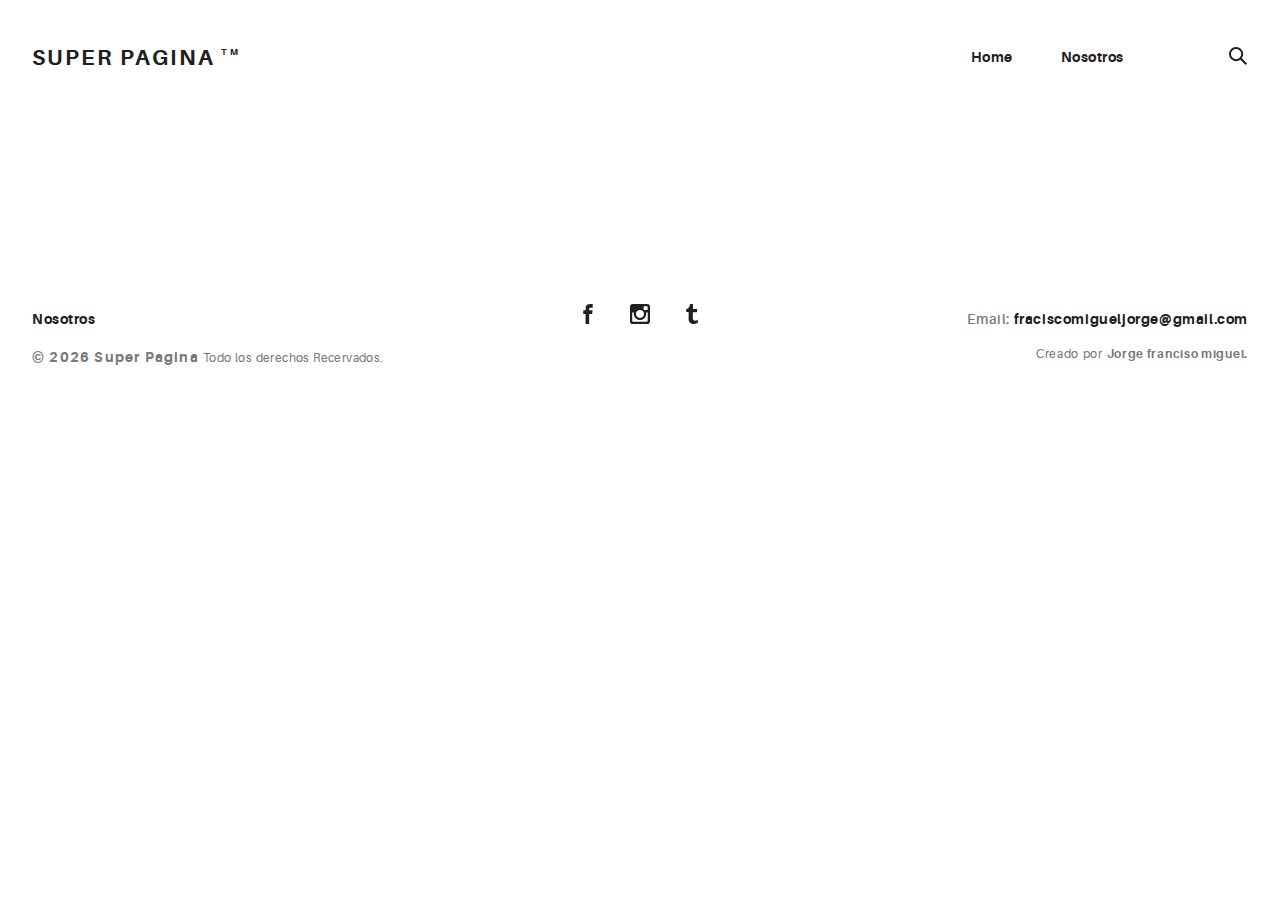
<file: docs/index.html>
<!doctype html>
<html lang="en">
<head>
  <meta charset="utf-8">
  <title>Portafolio</title>
  <!--<base href="/">-->
  <link rel="icon" type="image/svg+xml" href="assets/img/urku-ico.svg">
  <meta name="viewport" content="width=device-width, initial-scale=1">
  <!--<link rel="icon" type="image/x-icon" href="favicon.ico">-->
  <link rel="stylesheet" href="assets/css/aurora-pack.min.css">
  <link rel="stylesheet" href="assets/css/aurora-theme-base.min.css">
  <link rel="stylesheet" href="assets/css/urku.css">

<link rel="stylesheet" href="styles.4937a02f788d61141786.css"></head>
<body>
  <app-root></app-root>

  <script src="assets/js/svg4everybody.min.js"></script>
  <script>svg4everybody();</script>
<script type="text/javascript" src="runtime.a66f828dca56eeb90e02.js"></script><script type="text/javascript" src="polyfills.2f4a59095805af02bd79.js"></script><script type="text/javascript" src="main.e38f044211594daf0ea0.js"></script></body>
</html>
</file>
<file: docs/assets/css/urku.css>
/* * * * * * * * * * * * * * * * * * * * *\
 UrkuPortfolio v1.0.0
 Urku is a prtfolio template with a very clean style.
 (c) 2016 Lionel <lionel@pixeden.com> (http://pixeden.com)
 https://bitbucket.org/elrumordelaluz/urkuportfolio
 Licensed under  MIT
\* * * * * * * * * * * * * * * * * * * * */
@charset "UTF-8";
body {
  margin: 0;
}
item-inside-1
.rk-container {
  margin-right: auto;
  margin-left: auto;
  padding-left: .25rem;
  padding-right: .25rem;
}
@media (min-width: 40em) {
  .rk-container {
    max-width: 88.88889em;
    width: 95vw;
  }
  .rk-container--inner {
    max-width: 68.88889em;
    width: 82vw;
  }
}
.rk-container--full {
  max-width: 100%;
  padding-left: 0;
  padding-right: 0;
  width: 100%;
}
@media (min-width: 64em) {
  .rk-container {
    padding-left: 0;
    padding-right: 0;
  }
}

.rk-main {
  z-index: 1;
  position: static;
}
.top-fixed .rk-main {
  padding-top: 8.5rem;
}
@media (min-width: 64em) {
  .rk-main {
    position: relative;
  }
}

.rk-header {
  background-color: #fff;
  position: relative;
  z-index: 5;
}
.top-fixed .rk-header {
  position: fixed;
}

.rk-topbar {
  -webkit-box-align: start;
  -webkit-align-items: flex-start;
  -ms-flex-align: start;
          align-items: flex-start;
  display: -webkit-box;
  display: -webkit-flex;
  display: -ms-flexbox;
  display:         flex;
  -webkit-flex-wrap: wrap;
      -ms-flex-wrap: wrap;
          flex-wrap: wrap;
  -webkit-box-pack: justify;
  -webkit-justify-content: space-between;
  -ms-flex-pack: justify;
          justify-content: space-between;
  padding-bottom: 3.3rem;
  padding-top: 2.8rem;
}
@media (min-width: 64em) {
  .rk-topbar {
    padding-bottom: 0;
  }
}

.rk-logo {
  -webkit-box-flex: 0;
  -webkit-flex: 0 0 100%;
      -ms-flex: 0 0 100%;
          flex: 0 0 100%;
  font-size: 1.375rem;
  font-weight: 700;
  letter-spacing: 2.25px;
  text-align: center;
  text-transform: uppercase;
  width: 20%;
}
.rk-logo sup {
  font-size: .5625rem;
  position: relative;
  top: -1px;
}
@media (min-width: 64em) {
  .rk-logo {
    -webkit-box-flex: 1;
    -webkit-flex: 1;
        -ms-flex: 1;
            flex: 1;
    text-align: left;
  }
}

.rk-search {
  -webkit-align-self: flex-start;
  -ms-flex-item-align: start;
          align-self: flex-start;
  margin-bottom: 3.4rem;
  margin-left: 7.7rem;
  padding-top: .16rem;
  position: relative;
}
.rk-search label,
.rk-search input {
  display: inline-block;
  vertical-align: middle;
}
.rk-search label {
  cursor: pointer;
  height: 1.875rem;
  left: -1.5rem;
  padding-bottom: .67em;
  padding-top: 0;
  position: absolute;
  top: 0;
  -webkit-transition: color .3s;
          transition: color .3s;
  width: 1.875rem;
  z-index: 20;
}
.rk-search svg {
  height: 100%;
  width: 100%;
}
.rk-search input {
  background-color: transparent;
  border: 0;
  font-size: .875rem;
  opacity: 0;
  outline: 0;
  padding: 0;
  padding-bottom: .3em;
  -webkit-transition: .3s;
          transition: .3s;
  z-index: 10;
  width: 1px;
}
.rk-search input:focus {
  opacity: 1;
  padding-left: .5rem;
  width: 100px;
}
.rk-search input:focus + label {
  color: #a0a0a0;
}

.rk-navmobile {
  position: relative;
}

.rk-mobile-menu {
  display: none;
}
.rk-mobile-menu + label {
  cursor: pointer;
  display: inline-block;
  height: 24px;
  left: 2.5vw;
  position: absolute;
  top: 2.7rem;
  width: 16px;
  z-index: 300;
}
.rk-mobile-menu + label svg {
  height: 4px;
  width: 20px;
  margin: 0;
  display: block;
  margin-bottom: 3px;
  -webkit-transition: .3s;
          transition: .3s;
}
.rk-mobile-menu + label svg:nth-of-type(1) {
  -webkit-transform-origin: center left;
      -ms-transform-origin: center left;
          transform-origin: center left;
}
.rk-mobile-menu + label svg:nth-of-type(3) {
  -webkit-transform-origin: center left;
      -ms-transform-origin: center left;
          transform-origin: center left;
}
@media (min-width: 64em) {
  .rk-mobile-menu + label {
    display: none;
  }
}
.rk-mobile-menu:checked + label,
.rk-mobile-menu + label:hover {
  color: #a0a0a0;
}
.rk-mobile-menu:checked + label svg:nth-of-type(1) {
  -webkit-transform: rotate(45deg);
      -ms-transform: rotate(45deg);
          transform: rotate(45deg);
}
.rk-mobile-menu:checked + label svg:nth-of-type(2) {
  -webkit-transform: translateX(-100%);
      -ms-transform: translateX(-100%);
          transform: translateX(-100%);
  opacity: 0;
}
.rk-mobile-menu:checked + label svg:nth-of-type(3) {
  -webkit-transform: rotate(-45deg);
      -ms-transform: rotate(-45deg);
          transform: rotate(-45deg);
}

.rk-footer {
  margin-top: 10.5rem;
  margin-bottom: 2rem;
}

.rk-footer__text {
  color: #787878;
  font-size: .75rem;
  margin-bottom: .875rem;
}
.rk-footer__text span {
  font-size: .875rem;
}

.rk-footer__copy {
  letter-spacing: .4px;
}
.rk-footer__copy span {
  letter-spacing: 1.2px;
}

.rk-footer__contact {
  display: inline-block;
  letter-spacing: .6px;
}

.rk-footer__by {
  letter-spacing: .7px;
}

.rk-social-btn {
  background: none;
  border: 0;
  display: inline-block;
  height: 20px;
  margin-left: 1rem;
  margin-right: 1rem;
  width: 20px;
}
.rk-social-btn:first-child {
  margin-left: 0;
}
.rk-social-btn:last-child {
  margin-right: 0;
}
.rk-social-btn svg {
  height: 100%;
  width: 100%;
}

.rk-layout-ctrl-cont {
  position: absolute;
  text-align: right;
  top: 2.65rem;
  padding-right: 2.5rem;
}
.top-fixed .rk-layout-ctrl-cont {
  position: fixed;
  z-index: 401;
}
.top-fixed .rk-layout-ctrl-cont:first-of-type {
  top: 2.65rem;
}
@media (min-width: 64em) {
  .rk-layout-ctrl-cont {
    padding-right: 0;
    top: 2.25rem;
  }
  .rk-layout-ctrl-cont:first-of-type {
    top: 0;
  }
  .top-fixed .rk-layout-ctrl-cont {
    top: 10.7625rem;
    z-index: -1;
  }
  .top-fixed .rk-layout-ctrl-cont:first-of-type {
    top: 8.5rem;
  }
}

.rk-layout-ctrl {
  cursor: pointer;
  display: none;
  float: right;
  clear: both;
  height: 28px;
  opacity: 0;
  padding-right: .09rem;
  padding-top: 0;
  -webkit-transition: color .3s;
          transition: color .3s;
  width: 20px;
  z-index: 401;
  position: absolute;
}
.rk-layout-ctrl:hover {
  color: #a0a0a0;
}
.rk-layout-ctrl svg {
  height: 100%;
  width: 100%;
}
@media (min-width: 40em) {
  .rk-layout-ctrl {
    display: inline-block;
  }
}
@media (min-width: 64em) {
  .rk-layout-ctrl {
    opacity: 1;
    position: static;
  }
}

.layout-ctrl-input {
  display: none;
}
.layout-ctrl-input:checked + .rk-layout-ctrl-cont label {
  display: none;
  color: #a0a0a0;
}
@media (min-width: 64em) {
  .layout-ctrl-input:checked + .rk-layout-ctrl-cont label {
    display: block;
  }
}

.rk-layout-ctrl-mobile {
  color: #a0a0a0;
  height: 19px;
  position: absolute;
  right: 40px;
  top: 46px;
  width: 19px;
  z-index: 400;
}
.top-fixed .rk-layout-ctrl-mobile {
  position: fixed;
}
.rk-layout-ctrl-mobile svg {
  -webkit-transition: -webkit-transform 250ms;
          transition:         transform 250ms;
  position: absolute;
  width: 48%;
}
.rk-layout-ctrl-mobile svg:nth-child(1),
.rk-layout-ctrl-mobile svg:nth-child(2) {
  top: 0;
  -webkit-transform-origin: top center;
      -ms-transform-origin: top center;
          transform-origin: top center;
}
.rk-layout-ctrl-mobile svg:nth-child(1),
.rk-layout-ctrl-mobile svg:nth-child(3) {
  left: 0;
}
.rk-layout-ctrl-mobile svg:nth-child(2),
.rk-layout-ctrl-mobile svg:nth-child(4) {
  right: 0;
}
.rk-layout-ctrl-mobile svg:nth-child(3),
.rk-layout-ctrl-mobile svg:nth-child(4) {
  bottom: 0;
  -webkit-transform-origin: bottom center;
      -ms-transform-origin: bottom center;
          transform-origin: bottom center;
}
.rk-layout-ctrl-mobile svg:nth-child(1),
.rk-layout-ctrl-mobile svg:nth-child(4) {
  -webkit-transform: scaleY(1.3);
      -ms-transform: scaleY(1.3);
          transform: scaleY(1.3);
}
.rk-layout-ctrl-mobile svg:nth-child(2),
.rk-layout-ctrl-mobile svg:nth-child(3) {
  -webkit-transform: scaleY(.7);
      -ms-transform: scaleY(.7);
          transform: scaleY(.7);
}
.rk-layout-ctrl-mobile.layout-blog svg:nth-child(1),
.rk-layout-ctrl-mobile.layout-blog svg:nth-child(3) {
  -webkit-transform: scaleX(1.3);
      -ms-transform: scaleX(1.3);
          transform: scaleX(1.3);
  -webkit-transform-origin: left center;
      -ms-transform-origin: left center;
          transform-origin: left center;
}
.rk-layout-ctrl-mobile.layout-blog svg:nth-child(2),
.rk-layout-ctrl-mobile.layout-blog svg:nth-child(4) {
  -webkit-transform: scaleX(1.3);
      -ms-transform: scaleX(1.3);
          transform: scaleX(1.3);
  -webkit-transform-origin: right center;
      -ms-transform-origin: right center;
          transform-origin: right center;
}
#layout-grid:checked ~ .rk-layout-ctrl-mobile svg {
  -webkit-transform: scale(1);
      -ms-transform: scale(1);
          transform: scale(1);
}
@media (max-width: 40em) {
  .rk-layout-ctrl-mobile {
    display: none;
  }
}
@media (min-width: 64em) {
  .rk-layout-ctrl-mobile {
    display: none;
  }
}

.rk-portfolio__items {
  margin-top: -4px;
}
@media (min-width: 40em) {
  .rk-portfolio__items {
    display: -webkit-box;
    display: -webkit-flex;
    display: -ms-flexbox;
    display:         flex;
    -webkit-flex-wrap: wrap;
        -ms-flex-wrap: wrap;
            flex-wrap: wrap;
    margin-left: -4px;
    margin-right: -4px;
  }
}

.rk-item {
  display: block;
  margin: 0;
  margin-bottom: .5rem;
  position: relative;
}
.rk-item.ae-masonry__item {
  display: inline-block;
  margin-bottom: 0;
}
.rk-item img {
  display: block;
  width: 100%;
}
.rk-item:hover .item-meta {
  opacity: 1;
  visibility: visible;
}
.rk-item--flex {
  background-position: center center;
  background-repeat: no-repeat;
  background-size: cover;
  border-color: white;
  border-width: 4px;
  border-style: solid;
  -webkit-box-flex: 1;
  -webkit-flex: 1;
      -ms-flex: 1;
          flex: 1;
  margin-bottom: 0;
  overflow: hidden;
}
.rk-item--flex:after {
  display: none;
}
.rk-item--flex:before {
  content: "";
  display: block;
  padding-top: 100%;
}
.rk-item--flex:hover {
  background-color: #000;
  background-blend-mode: luminosity;
}
@media (min-width: 40em) {
  .rk-item {
    border-width: 4px;
  }
}

.post-img {
  background-position: center center;
  background-repeat: no-repeat;
  background-size: cover;
  display: block;
  position: relative;
}
.post-img:before {
  content: "";
  display: block;
  padding-top: 100%;
}
.post-img:hover {
  background-color: #000;
  background-blend-mode: luminosity;
}
.post-img:hover .item-meta {
  opacity: 1;
  visibility: visible;
}

.item-meta {
  -webkit-box-align: center;
  -webkit-align-items: center;
  -ms-flex-align: center;
          align-items: center;
  background-color: rgba(255, 255, 255, .75);
  bottom: 0;
  color: #202020;
  display: -webkit-box;
  display: -webkit-flex;
  display: -ms-flexbox;
  display:         flex;
  -webkit-box-orient: vertical;
  -webkit-box-direction: normal;
  -webkit-flex-direction: column;
      -ms-flex-direction: column;
          flex-direction: column;
  font-size: .67rem;
  -webkit-box-pack: center;
  -webkit-justify-content: center;
  -ms-flex-pack: center;
          justify-content: center;
  left: 0;
  margin: auto;
  opacity: 0;
  padding: 2%;
  position: absolute;
  right: 0;
  text-align: center;
  -webkit-transition: opacity .5s;
          transition: opacity .5s;
  top: 0;
}
.item-meta h2 {
  font-size: 2.25em;
  font-weight: 700;
}
.item-meta p {
  font-size: 1.5em;
  margin-bottom: 0;
}
@media (min-width: 64em) {
  .item-meta {
    font-size: 1vw;
  }
}
@media (min-width: 94.75em) {
  .item-meta {
    font-size: 1rem;
  }
}

@media (min-width: 40em) {
  .rk-size-12 .item-meta h2,
  .fz-12 .item-meta2 h2 {
    font-size: 2.25em;
  }
  .rk-size-12 .item-meta p,
  .fz-12 .item-meta2 p {
    font-size: 1.5em;
  }
  .rk-size-8 .item-meta h2,
  .fz-8 .item-meta h2 {
    font-size: 2em;
  }
  .rk-size-8 .item-meta p,
  .fz-8 .item-meta p {
    font-size: 1.5em;
  }
  .rk-size-6 .item-meta h2,
  .fz-6 .item-meta h2 {
    font-size: 1.75em;
  }
  .rk-size-6 .item-meta p,
  .fz-6 .item-meta p {
    font-size: 1.3125em;
  }
  .rk-size-4 .item-meta h2,
  .fz-4 .item-meta h2 {
    font-size: 1.5em;
  }
  .rk-size-4 .item-meta p,
  .fz-4 .item-meta p {
    font-size: 1.125em;
  }
  .rk-size-3 .item-meta h2,
  .fz-3 .item-meta h2 {
    font-size: 1.3125em;
  }
  .rk-size-3 .item-meta p,
  .fz-3 .item-meta p {
    font-size: 1.125em;
  }
  #layout-grid:checked ~ .rk-portfolio .rk-tosize-12 .item-meta h2 {
    font-size: 2.25em;
  }
  #layout-grid:checked ~ .rk-portfolio .rk-tosize-12 .item-meta p {
    font-size: 1.5em;
  }
  #layout-grid:checked ~ .rk-portfolio .rk-tosize-6 .item-meta h2 {
    font-size: 1.75em;
  }
  #layout-grid:checked ~ .rk-portfolio .rk-tosize-6 .item-meta p {
    font-size: 1.3125em;
  }
  #layout-grid:checked ~ .rk-portfolio .rk-tosize-4 .item-meta h2,
  #layout-grid:checked ~ .rk-portfolio .rk-tosize-8 .rk-tosize-6 .item-meta h2 {
    font-size: 1.5em;
  }
  #layout-grid:checked ~ .rk-portfolio .rk-tosize-4 .item-meta p,
  #layout-grid:checked ~ .rk-portfolio .rk-tosize-8 .rk-tosize-6 .item-meta p {
    font-size: 1.125em;
  }
  #layout-grid:checked ~ .rk-portfolio .rk-tosize-3 .item-meta h2,
  #layout-grid:checked ~ .rk-portfolio .rk-tosize-6 .rk-tosize-6 .item-meta h2 {
    font-size: 1.3125em;
  }
  #layout-grid:checked ~ .rk-portfolio .rk-tosize-3 .item-meta p,
  #layout-grid:checked ~ .rk-portfolio .rk-tosize-6 .rk-tosize-6 .item-meta p {
    font-size: 1.125em;
  }
}

.ae-masonry .item-meta h2 {
  font-size: 2.25em;
}

.ae-masonry .item-meta p {
  font-size: 1.5em;
}

@media (min-width: 40em) {
  .rk-portfolio .ae-masonry-sm-2 .item-meta h2,
  .rk-portfolio .ae-grid__item[class*="item-sm"]:nth-child(1):nth-last-child(2) h2,
  .rk-portfolio .ae-grid__item[class*="item-sm"]:nth-child(1):nth-last-child(2) ~ .ae-grid__item[class*="item-sm"] h2 {
    font-size: 1.75em;
  }
  .rk-portfolio .ae-masonry-sm-2 .item-meta p,
  .rk-portfolio .ae-grid__item[class*="item-sm"]:nth-child(1):nth-last-child(2) p,
  .rk-portfolio .ae-grid__item[class*="item-sm"]:nth-child(1):nth-last-child(2) ~ .ae-grid__item[class*="item-sm"] p {
    font-size: 1.3125em;
  }
  .rk-portfolio .ae-masonry-sm-3 .item-meta h2,
  .rk-portfolio .ae-grid__item[class*="item-sm"]:nth-child(1):nth-last-child(3) h2,
  .rk-portfolio .ae-grid__item[class*="item-sm"]:nth-child(1):nth-last-child(3) ~ .ae-grid__item[class*="item-sm"] h2 {
    font-size: 1.5em;
  }
  .rk-portfolio .ae-masonry-sm-3 .item-meta p,
  .rk-portfolio .ae-grid__item[class*="item-sm"]:nth-child(1):nth-last-child(3) p,
  .rk-portfolio .ae-grid__item[class*="item-sm"]:nth-child(1):nth-last-child(3) ~ .ae-grid__item[class*="item-sm"] p {
    font-size: 1.125em;
  }
  .rk-portfolio .ae-masonry-sm-4 .item-meta h2,
  .rk-portfolio .ae-grid__item[class*="item-sm"]:nth-child(1):nth-last-child(4) h2,
  .rk-portfolio .ae-grid__item[class*="item-sm"]:nth-child(1):nth-last-child(4) ~ .ae-grid__item[class*="item-sm"] h2 {
    font-size: 1.3125em;
  }
  .rk-portfolio .ae-masonry-sm-4 .item-meta p,
  .rk-portfolio .ae-grid__item[class*="item-sm"]:nth-child(1):nth-last-child(4) p,
  .rk-portfolio .ae-grid__item[class*="item-sm"]:nth-child(1):nth-last-child(4) ~ .ae-grid__item[class*="item-sm"] p {
    font-size: 1.125em;
  }
}

@media (min-width: 52em) {
  .rk-portfolio .ae-masonry-md-2 .item-meta h2,
  .rk-portfolio .ae-grid__item[class*="item-md"]:nth-child(1):nth-last-child(2) h2,
  .rk-portfolio .ae-grid__item[class*="item-md"]:nth-child(1):nth-last-child(2) ~ .ae-grid__item[class*="item-md"] h2 {
    font-size: 1.75em;
  }
  .rk-portfolio .ae-masonry-md-2 .item-meta p,
  .rk-portfolio .ae-grid__item[class*="item-md"]:nth-child(1):nth-last-child(2) p,
  .rk-portfolio .ae-grid__item[class*="item-md"]:nth-child(1):nth-last-child(2) ~ .ae-grid__item[class*="item-md"] p {
    font-size: 1.3125em;
  }
  .rk-portfolio .ae-masonry-md-3 .item-meta h2,
  .rk-portfolio .ae-grid__item[class*="item-md"]:nth-child(1):nth-last-child(3) h2,
  .rk-portfolio .ae-grid__item[class*="item-md"]:nth-child(1):nth-last-child(3) ~ .ae-grid__item[class*="item-md"] h2 {
    font-size: 1.5em;
  }
  .rk-portfolio .ae-masonry-md-3 .item-meta p,
  .rk-portfolio .ae-grid__item[class*="item-md"]:nth-child(1):nth-last-child(3) p,
  .rk-portfolio .ae-grid__item[class*="item-md"]:nth-child(1):nth-last-child(3) ~ .ae-grid__item[class*="item-md"] p {
    font-size: 1.125em;
  }
  .rk-portfolio .ae-masonry-md-4 .item-meta h2,
  .rk-portfolio .ae-grid__item[class*="item-md"]:nth-child(1):nth-last-child(4) h2,
  .rk-portfolio .ae-grid__item[class*="item-md"]:nth-child(1):nth-last-child(4) ~ .ae-grid__item[class*="item-md"] h2 {
    font-size: 1.3125em;
  }
  .rk-portfolio .ae-masonry-md-4 .item-meta p,
  .rk-portfolio .ae-grid__item[class*="item-md"]:nth-child(1):nth-last-child(4) p,
  .rk-portfolio .ae-grid__item[class*="item-md"]:nth-child(1):nth-last-child(4) ~ .ae-grid__item[class*="item-md"] p {
    font-size: 1.125em;
  }
}

@media (min-width: 64em) {
  .rk-portfolio .ae-masonry-lg-2 .item-meta h2,
  .rk-portfolio .ae-grid__item[class*="item-lg"]:nth-child(1):nth-last-child(2) h2,
  .rk-portfolio .ae-grid__item[class*="item-lg"]:nth-child(1):nth-last-child(2) ~ .ae-grid__item[class*="item-lg"] h2 {
    font-size: 1.75em;
  }
  .rk-portfolio .ae-masonry-lg-2 .item-meta p,
  .rk-portfolio .ae-grid__item[class*="item-lg"]:nth-child(1):nth-last-child(2) p,
  .rk-portfolio .ae-grid__item[class*="item-lg"]:nth-child(1):nth-last-child(2) ~ .ae-grid__item[class*="item-lg"] p {
    font-size: 1.3125em;
  }
  .rk-portfolio .ae-masonry-lg-3 .item-meta h2,
  .rk-portfolio .ae-grid__item[class*="item-lg"]:nth-child(1):nth-last-child(3) h2,
  .rk-portfolio .ae-grid__item[class*="item-lg"]:nth-child(1):nth-last-child(3) ~ .ae-grid__item[class*="item-lg"] h2 {
    font-size: 1.5em;
  }
  .rk-portfolio .ae-masonry-lg-3 .item-meta p,
  .rk-portfolio .ae-grid__item[class*="item-lg"]:nth-child(1):nth-last-child(3) p,
  .rk-portfolio .ae-grid__item[class*="item-lg"]:nth-child(1):nth-last-child(3) ~ .ae-grid__item[class*="item-lg"] p {
    font-size: 1.125em;
  }
  .rk-portfolio .ae-masonry-lg-4 .item-meta h2,
  .rk-portfolio .ae-grid__item[class*="item-lg"]:nth-child(1):nth-last-child(4) h2,
  .rk-portfolio .ae-grid__item[class*="item-lg"]:nth-child(1):nth-last-child(4) ~ .ae-grid__item[class*="item-lg"] h2 {
    font-size: 1.3125em;
  }
  .rk-portfolio .ae-masonry-lg-4 .item-meta p,
  .rk-portfolio .ae-grid__item[class*="item-lg"]:nth-child(1):nth-last-child(4) p,
  .rk-portfolio .ae-grid__item[class*="item-lg"]:nth-child(1):nth-last-child(4) ~ .ae-grid__item[class*="item-lg"] p {
    font-size: 1.125em;
  }
}

@media (min-width: 75em) {
  .rk-portfolio .ae-masonry-xl-2 .item-meta h2,
  .rk-portfolio .ae-grid__item[class*="item-xl"]:nth-child(1):nth-last-child(2) h2,
  .rk-portfolio .ae-grid__item[class*="item-xl"]:nth-child(1):nth-last-child(2) ~ .ae-grid__item[class*="item-xl"] h2 {
    font-size: 1.75em;
  }
  .rk-portfolio .ae-masonry-xl-2 .item-meta p,
  .rk-portfolio .ae-grid__item[class*="item-xl"]:nth-child(1):nth-last-child(2) p,
  .rk-portfolio .ae-grid__item[class*="item-xl"]:nth-child(1):nth-last-child(2) ~ .ae-grid__item[class*="item-xl"] p {
    font-size: 1.3125em;
  }
  .rk-portfolio .ae-masonry-xl-3 .item-meta h2,
  .rk-portfolio .ae-grid__item[class*="item-xl"]:nth-child(1):nth-last-child(3) h2,
  .rk-portfolio .ae-grid__item[class*="item-xl"]:nth-child(1):nth-last-child(3) ~ .ae-grid__item[class*="item-xl"] h2 {
    font-size: 1.5em;
  }
  .rk-portfolio .ae-masonry-xl-3 .item-meta p,
  .rk-portfolio .ae-grid__item[class*="item-xl"]:nth-child(1):nth-last-child(3) p,
  .rk-portfolio .ae-grid__item[class*="item-xl"]:nth-child(1):nth-last-child(3) ~ .ae-grid__item[class*="item-xl"] p {
    font-size: 1.125em;
  }
  .rk-portfolio .ae-masonry-xl-4 .item-meta h2,
  .rk-portfolio .ae-grid__item[class*="item-xl"]:nth-child(1):nth-last-child(4) h2,
  .rk-portfolio .ae-grid__item[class*="item-xl"]:nth-child(1):nth-last-child(4) ~ .ae-grid__item[class*="item-xl"] h2 {
    font-size: 1.3125em;
  }
  .rk-portfolio .ae-masonry-xl-4 .item-meta p,
  .rk-portfolio .ae-grid__item[class*="item-xl"]:nth-child(1):nth-last-child(4) p,
  .rk-portfolio .ae-grid__item[class*="item-xl"]:nth-child(1):nth-last-child(4) ~ .ae-grid__item[class*="item-xl"] p {
    font-size: 1.125em;
  }
}

@media (min-width: 40em) {
  .rk-size-1 {
    -webkit-box-flex: 0;
    -webkit-flex-grow: 0;
    -ms-flex-positive: 0;
            flex-grow: 0;
    -webkit-flex-shrink: 0;
    -ms-flex-negative: 0;
            flex-shrink: 0;
    -webkit-flex-basis: auto;
    -ms-flex-preferred-size: auto;
            flex-basis: auto;
    width: 8.33333%;
  }
  .rk-size-2 {
    -webkit-box-flex: 0;
    -webkit-flex-grow: 0;
    -ms-flex-positive: 0;
            flex-grow: 0;
    -webkit-flex-shrink: 0;
    -ms-flex-negative: 0;
            flex-shrink: 0;
    -webkit-flex-basis: auto;
    -ms-flex-preferred-size: auto;
            flex-basis: auto;
    width: 16.66667%;
  }
  .rk-size-3 {
    -webkit-box-flex: 0;
    -webkit-flex-grow: 0;
    -ms-flex-positive: 0;
            flex-grow: 0;
    -webkit-flex-shrink: 0;
    -ms-flex-negative: 0;
            flex-shrink: 0;
    -webkit-flex-basis: auto;
    -ms-flex-preferred-size: auto;
            flex-basis: auto;
    width: 25%;
  }
  .rk-size-4 {
    -webkit-box-flex: 0;
    -webkit-flex-grow: 0;
    -ms-flex-positive: 0;
            flex-grow: 0;
    -webkit-flex-shrink: 0;
    -ms-flex-negative: 0;
            flex-shrink: 0;
    -webkit-flex-basis: auto;
    -ms-flex-preferred-size: auto;
            flex-basis: auto;
    width: 33.33333%;
  }
  .rk-size-5 {
    -webkit-box-flex: 0;
    -webkit-flex-grow: 0;
    -ms-flex-positive: 0;
            flex-grow: 0;
    -webkit-flex-shrink: 0;
    -ms-flex-negative: 0;
            flex-shrink: 0;
    -webkit-flex-basis: auto;
    -ms-flex-preferred-size: auto;
            flex-basis: auto;
    width: 41.66667%;
  }
  .rk-size-6 {
    -webkit-box-flex: 0;
    -webkit-flex-grow: 0;
    -ms-flex-positive: 0;
            flex-grow: 0;
    -webkit-flex-shrink: 0;
    -ms-flex-negative: 0;
            flex-shrink: 0;
    -webkit-flex-basis: auto;
    -ms-flex-preferred-size: auto;
            flex-basis: auto;
    width: 50%;
  }
  .rk-size-7 {
    -webkit-box-flex: 0;
    -webkit-flex-grow: 0;
    -ms-flex-positive: 0;
            flex-grow: 0;
    -webkit-flex-shrink: 0;
    -ms-flex-negative: 0;
            flex-shrink: 0;
    -webkit-flex-basis: auto;
    -ms-flex-preferred-size: auto;
            flex-basis: auto;
    width: 58.33333%;
  }
  .rk-size-8 {
    -webkit-box-flex: 0;
    -webkit-flex-grow: 0;
    -ms-flex-positive: 0;
            flex-grow: 0;
    -webkit-flex-shrink: 0;
    -ms-flex-negative: 0;
            flex-shrink: 0;
    -webkit-flex-basis: auto;
    -ms-flex-preferred-size: auto;
            flex-basis: auto;
    width: 66.66667%;
  }
  .rk-size-9 {
    -webkit-box-flex: 0;
    -webkit-flex-grow: 0;
    -ms-flex-positive: 0;
            flex-grow: 0;
    -webkit-flex-shrink: 0;
    -ms-flex-negative: 0;
            flex-shrink: 0;
    -webkit-flex-basis: auto;
    -ms-flex-preferred-size: auto;
            flex-basis: auto;
    width: 75%;
  }
  .rk-size-10 {
    -webkit-box-flex: 0;
    -webkit-flex-grow: 0;
    -ms-flex-positive: 0;
            flex-grow: 0;
    -webkit-flex-shrink: 0;
    -ms-flex-negative: 0;
            flex-shrink: 0;
    -webkit-flex-basis: auto;
    -ms-flex-preferred-size: auto;
            flex-basis: auto;
    width: 83.33333%;
  }
  .rk-size-11 {
    -webkit-box-flex: 0;
    -webkit-flex-grow: 0;
    -ms-flex-positive: 0;
            flex-grow: 0;
    -webkit-flex-shrink: 0;
    -ms-flex-negative: 0;
            flex-shrink: 0;
    -webkit-flex-basis: auto;
    -ms-flex-preferred-size: auto;
            flex-basis: auto;
    width: 91.66667%;
  }
  .rk-size-12 {
    -webkit-box-flex: 0;
    -webkit-flex-grow: 0;
    -ms-flex-positive: 0;
            flex-grow: 0;
    -webkit-flex-shrink: 0;
    -ms-flex-negative: 0;
            flex-shrink: 0;
    -webkit-flex-basis: auto;
    -ms-flex-preferred-size: auto;
            flex-basis: auto;
    width: 100%;
  }
}

#layout-grid:checked ~ .rk-portfolio .rk-tosize-1 {
  -webkit-box-flex: 0;
  -webkit-flex-grow: 0;
  -ms-flex-positive: 0;
          flex-grow: 0;
  -webkit-flex-shrink: 0;
  -ms-flex-negative: 0;
          flex-shrink: 0;
  -webkit-flex-basis: auto;
  -ms-flex-preferred-size: auto;
          flex-basis: auto;
  width: 8.33333%;
}

#layout-grid:checked ~ .rk-portfolio .rk-tosize-2 {
  -webkit-box-flex: 0;
  -webkit-flex-grow: 0;
  -ms-flex-positive: 0;
          flex-grow: 0;
  -webkit-flex-shrink: 0;
  -ms-flex-negative: 0;
          flex-shrink: 0;
  -webkit-flex-basis: auto;
  -ms-flex-preferred-size: auto;
          flex-basis: auto;
  width: 16.66667%;
}

#layout-grid:checked ~ .rk-portfolio .rk-tosize-3 {
  -webkit-box-flex: 0;
  -webkit-flex-grow: 0;
  -ms-flex-positive: 0;
          flex-grow: 0;
  -webkit-flex-shrink: 0;
  -ms-flex-negative: 0;
          flex-shrink: 0;
  -webkit-flex-basis: auto;
  -ms-flex-preferred-size: auto;
          flex-basis: auto;
  width: 25%;
}

#layout-grid:checked ~ .rk-portfolio .rk-tosize-4 {
  -webkit-box-flex: 0;
  -webkit-flex-grow: 0;
  -ms-flex-positive: 0;
          flex-grow: 0;
  -webkit-flex-shrink: 0;
  -ms-flex-negative: 0;
          flex-shrink: 0;
  -webkit-flex-basis: auto;
  -ms-flex-preferred-size: auto;
          flex-basis: auto;
  width: 33.33333%;
}

#layout-grid:checked ~ .rk-portfolio .rk-tosize-5 {
  -webkit-box-flex: 0;
  -webkit-flex-grow: 0;
  -ms-flex-positive: 0;
          flex-grow: 0;
  -webkit-flex-shrink: 0;
  -ms-flex-negative: 0;
          flex-shrink: 0;
  -webkit-flex-basis: auto;
  -ms-flex-preferred-size: auto;
          flex-basis: auto;
  width: 41.66667%;
}

#layout-grid:checked ~ .rk-portfolio .rk-tosize-6 {
  -webkit-box-flex: 0;
  -webkit-flex-grow: 0;
  -ms-flex-positive: 0;
          flex-grow: 0;
  -webkit-flex-shrink: 0;
  -ms-flex-negative: 0;
          flex-shrink: 0;
  -webkit-flex-basis: auto;
  -ms-flex-preferred-size: auto;
          flex-basis: auto;
  width: 50%;
}

#layout-grid:checked ~ .rk-portfolio .rk-tosize-7 {
  -webkit-box-flex: 0;
  -webkit-flex-grow: 0;
  -ms-flex-positive: 0;
          flex-grow: 0;
  -webkit-flex-shrink: 0;
  -ms-flex-negative: 0;
          flex-shrink: 0;
  -webkit-flex-basis: auto;
  -ms-flex-preferred-size: auto;
          flex-basis: auto;
  width: 58.33333%;
}

#layout-grid:checked ~ .rk-portfolio .rk-tosize-8 {
  -webkit-box-flex: 0;
  -webkit-flex-grow: 0;
  -ms-flex-positive: 0;
          flex-grow: 0;
  -webkit-flex-shrink: 0;
  -ms-flex-negative: 0;
          flex-shrink: 0;
  -webkit-flex-basis: auto;
  -ms-flex-preferred-size: auto;
          flex-basis: auto;
  width: 66.66667%;
}

#layout-grid:checked ~ .rk-portfolio .rk-tosize-9 {
  -webkit-box-flex: 0;
  -webkit-flex-grow: 0;
  -ms-flex-positive: 0;
          flex-grow: 0;
  -webkit-flex-shrink: 0;
  -ms-flex-negative: 0;
          flex-shrink: 0;
  -webkit-flex-basis: auto;
  -ms-flex-preferred-size: auto;
          flex-basis: auto;
  width: 75%;
}

#layout-grid:checked ~ .rk-portfolio .rk-tosize-10 {
  -webkit-box-flex: 0;
  -webkit-flex-grow: 0;
  -ms-flex-positive: 0;
          flex-grow: 0;
  -webkit-flex-shrink: 0;
  -ms-flex-negative: 0;
          flex-shrink: 0;
  -webkit-flex-basis: auto;
  -ms-flex-preferred-size: auto;
          flex-basis: auto;
  width: 83.33333%;
}

#layout-grid:checked ~ .rk-portfolio .rk-tosize-11 {
  -webkit-box-flex: 0;
  -webkit-flex-grow: 0;
  -ms-flex-positive: 0;
          flex-grow: 0;
  -webkit-flex-shrink: 0;
  -ms-flex-negative: 0;
          flex-shrink: 0;
  -webkit-flex-basis: auto;
  -ms-flex-preferred-size: auto;
          flex-basis: auto;
  width: 91.66667%;
}

#layout-grid:checked ~ .rk-portfolio .rk-tosize-12 {
  -webkit-box-flex: 0;
  -webkit-flex-grow: 0;
  -ms-flex-positive: 0;
          flex-grow: 0;
  -webkit-flex-shrink: 0;
  -ms-flex-negative: 0;
          flex-shrink: 0;
  -webkit-flex-basis: auto;
  -ms-flex-preferred-size: auto;
          flex-basis: auto;
  width: 100%;
}

#layout-grid:checked ~ .rk-portfolio .rk-tosize-auto {
  -webkit-box-flex: 1;
  -webkit-flex: 1;
      -ms-flex: 1;
          flex: 1;
}

@media (min-width: 40em) {
  .rk-landscape:before {
    padding-top: 66.93548%;
  }
  .rk-landscape-alt:before {
    padding-top: 56.45161%;
  }
  .rk-portrait:before {
    padding-top: 134.74026%;
  }
  .rk-square:before {
    padding-top: 100%;
  }
}

#layout-grid:checked ~ .rk-portfolio .rk-tolandscape:before,
#layout-grid:checked ~ .rk-blog .rk-tolandscape:before,
.rk-blog--columns .rk-tolandscape:before {
  padding-top: 66.93548%;
}

#layout-grid:checked ~ .rk-portfolio .rk-tolandscape-alt:before,
#layout-grid:checked ~ .rk-blog .rk-tolandscape-alt:before,
.rk-blog--columns .rk-tolandscape-alt:before {
  padding-top: 56.45161%;
}

#layout-grid:checked ~ .rk-portfolio .rk-toportrait:before,
#layout-grid:checked ~ .rk-blog .rk-toportrait:before,
.rk-blog--columns .rk-toportrait:before {
  padding-top: 134.74026%;
}

#layout-grid:checked ~ .rk-portfolio .rk-tosquare:before,
#layout-grid:checked ~ .rk-blog .rk-tosquare:before,
.rk-blog--columns .rk-tosquare:before {
  padding-top: 100%;
}

.item-1 {
  background-image: url("../img/project-1.jpg");
}
@media (min-width: 40em) {
  #layout-grid:checked ~ .rk-portfolio .item-1 {
    background-position: center left;
  }
}

.item-2 {
  background-image: url("../img/project-2.jpg");
}

.item-3 {
  background-image: url("../img/project-3.jpg");
}

.item-4 {
  background-image: url("../img/project-4.jpg");
}

.item-5 {
  background-image: url("../img/project-5.jpg");
}
@media (min-width: 40em) {
  #layout-grid:checked ~ .rk-portfolio .item-5 {
    background-position: center left;
  }
}

.item-6 {
  background-image: url("../img/project-6.jpg");
}
@media (min-width: 40em) {
  #layout-grid:checked ~ .rk-portfolio .item-6 {
    background-position: top center;
  }
}

.item-7 {
  background-image: url("../img/project-7.jpg");
}

.item-8 {
  background-image: url("../img/project-8.jpg");
}

.item-9 {
  background-image: url("../img/project-9.jpg");
}

.item-10 {
  background-image: url("../img/project-10.jpg");
}

.item-11 {
  background-image: url("../img/project-11.jpg");
}

.item-12 {
  background-image: url("../img/project-12.jpg");
}

.item-13 {
  background-image: url("../img/project-13.jpg");
}
@media (min-width: 40em) {
  #layout-grid:checked ~ .rk-portfolio .item-13 {
    background-position: top right;
  }
  #layout-grid:checked ~ .rk-portfolio .item-13 {
    background-size: 142%;
  }
}

.item-14 {
  background-image: url("../img/project-14.jpg");
}

.item-15 {
  background-image: url("../img/project-15.jpg");
}

@media (min-width: 40em) {
  #layout-grid:checked ~ .rk-portfolio .rk-items-cont {
    display: -webkit-box;
    display: -webkit-flex;
    display: -ms-flexbox;
    display:         flex;
  }
}

.rk-portfolio-cover {
  background-position: center center;
  background-size: cover;
  display: -webkit-box;
  display: -webkit-flex;
  display: -ms-flexbox;
  display:         flex;
  -webkit-box-pack: center;
  -webkit-justify-content: center;
  -ms-flex-pack: center;
          justify-content: center;
  -webkit-box-align: end;
  -webkit-align-items: flex-end;
  -ms-flex-align: end;
          align-items: flex-end;
  height: 100vh;
  padding-bottom: 1.5rem;
  width: 100%;
}
@media (min-width: 40em) {
  .rk-portfolio-cover {
    padding-bottom: 2.5rem;
  }
}

.rk-portfolio--inner img {
  width: 100%;
}

.rk-portfolio-title {
  letter-spacing: .0359em;
}

.rk-portfolio-category {
  letter-spacing: .021em;
}

.rk-portfolio-inner-client span {
  letter-spacing: .05em;
}

.rk-portfolio-inner-website {
  letter-spacing: .05em;
}

.rk-portfolio-inner-date {
  letter-spacing: .02em;
}

.rk-portfolio-info {
  margin-top: 4.9rem;
}

.rk-portfolio-inner-title {
  margin-top: .2em;
}

.rk-portfolio-details p {
  margin-bottom: .4rem;
}

.item-inside__meta {
  text-align: center;
}
.item-inside__meta--contrast:before {
  background-color: rgba(255, 255, 255, .3);
  content: "";
  height: 100%;
  left: 0;
  position: absolute;
  top: 0;
  width: 100%;
  z-index: 1;
}
.item-inside__meta .rk-portfolio-title,
.item-inside__meta .rk-portfolio-category {
  position: relative;
  z-index: 2;
}

.inner-box-1 {
  margin-top: 3.4rem;
}

.inner-box-3 {
  margin-top: 6.6rem;
}

.inner-box-4 {
  margin-top: 6rem;
}

.item-inside-1 {
  /*background-image: url("../img/project-1.jpg");*/
  background-position: 50% 100%;
  background-size: 350%;
}
@media only screen and (-webkit-min-device-pixel-ratio: 1.5), only screen and (min--moz-device-pixel-ratio: 1.5), only screen and (-o-min-device-pixel-ratio: 3/2), only screen and (min-device-pixel-ratio: 1.5) {
  .item-inside-1 {
    background-image: url("../img/project-1h.jpg");
  }
}
@media (min-width: 40em) {
  .item-inside-1 {
    background-size: 150%;
  }
}

.post-inside-1 {
  background-image: url("../img/post-1.jpg");
}

#layout-grid:checked ~ .rk-portfolio,
#layout-grid:checked ~ .rk-blog {
  -webkit-animation: op2 .5s;
          animation: op2 .5s;
}

#layout-base:checked ~ .rk-portfolio,
#layout-base:checked ~ .rk-blog {
  -webkit-animation: op .5s;
          animation: op .5s;
}

@-webkit-keyframes op {
  0% {
    opacity: 0;
  }
  100% {
    opacity: 1;
  }
}

@keyframes op {
  0% {
    opacity: 0;
  }
  100% {
    opacity: 1;
  }
}

@-webkit-keyframes op2 {
  0% {
    opacity: 0;
  }
  100% {
    opacity: 1;
  }
}

@keyframes op2 {
  0% {
    opacity: 0;
  }
  100% {
    opacity: 1;
  }
}

.rk-blog {
  padding-top: .25rem;
}

.rk-blog__items {
  margin-bottom: 2.7rem;
}
@media (min-width: 40em) {
  .rk-blog__items {
    -webkit-column-count: 1;
       -moz-column-count: 1;
            column-count: 1;
    -webkit-column-gap: .5rem;
       -moz-column-gap: .5rem;
            column-gap: .5rem;
  }
}

.rk-blog__item {
  display: inline-block;
  margin: 0 0 10.6rem;
  width: 100%;
}

@media (min-width: 40em) {
  #layout-grid:checked ~ .rk-blog .rk-blog__items,
  .rk-blog--columns .rk-blog__items {
    -webkit-column-count: 2;
       -moz-column-count: 2;
            column-count: 2;
    margin-bottom: 6.2rem;
  }
}

@media (min-width: 75em) {
  #layout-grid:checked ~ .rk-blog .rk-blog__items,
  .rk-blog--columns .rk-blog__items {
    -webkit-column-count: 3;
       -moz-column-count: 3;
            column-count: 3;
  }
}

.blog-info,
.blog-meta {
  margin: 0 auto;
  text-align: center;
  width: 78.5%;
}

.blog-info {
  margin-top: 4rem;
}

.blog-info__title {
  letter-spacing: .04em;
}

.blog-info__author {
  letter-spacing: .02em;
  margin-top: 1em;
}

.blog-info__excerpt {
  margin-top: 3.9rem;
  letter-spacing: .05em;
  line-height: 1.8125;
  text-align: left;
}
.blog-info__excerpt:not(:empty):after {
  content: " […]";
}

.blog-meta {
  -webkit-box-align: baseline;
  -webkit-align-items: baseline;
  -ms-flex-align: baseline;
          align-items: baseline;
  display: -webkit-box;
  display: -webkit-flex;
  display: -ms-flexbox;
  display:         flex;
  -webkit-flex-wrap: wrap;
      -ms-flex-wrap: wrap;
          flex-wrap: wrap;
  -webkit-box-pack: justify;
  -webkit-justify-content: space-between;
  -ms-flex-pack: justify;
          justify-content: space-between;
  margin-top: 3.5rem;
}

.blog-meta__comments {
  letter-spacing: .06em;
}

.blog-meta__date {
  color: #787878;
  letter-spacing: .05em;
}

#layout-grid:checked ~ .rk-blog .blog-info,
.rk-blog--columns .blog-info {
  margin-top: 3.5rem;
}

#layout-grid:checked ~ .rk-blog .blog-info__title,
.rk-blog--columns .blog-info__title {
  font-size: 1.3125rem;
}

#layout-grid:checked ~ .rk-blog .blog-info__author,
.rk-blog--columns .blog-info__author {
  font-size: 1rem;
  margin-top: 0;
}

#layout-grid:checked ~ .rk-blog .blog-info__excerpt,
.rk-blog--columns .blog-info__excerpt {
  font-size: 1rem;
  margin-top: 1.9rem;
  line-height: 1.625;
}
#layout-grid:checked ~ .rk-blog .blog-info__excerpt span,
.rk-blog--columns .blog-info__excerpt span {
  display: none;
}

#layout-grid:checked ~ .rk-blog .blog-meta,
.rk-blog--columns .blog-meta {
  margin-top: 2rem;
}

#layout-grid:checked ~ .rk-blog .blog-meta__read-more,
.rk-blog--columns .blog-meta__read-more {
  display: none;
}

#layout-grid:checked ~ .rk-blog .blog-meta__comments,
.rk-blog--columns .blog-meta__comments {
  font-size: 1rem;
}

#layout-grid:checked ~ .rk-blog .blog-meta__date,
.rk-blog--columns .blog-meta__date {
  font-size: .875rem;
}

#layout-grid:checked ~ .rk-blog .rk-blog__item,
.rk-blog--columns .rk-blog__item {
  margin-bottom: 7.3rem;
}

.post-1 {
  background-image: url("../img/post-1.jpg");
}
@media (min-width: 40em) {
  #layout-grid:checked ~ .rk-blog .post-1 {
    background-position: center right;
  }
}

.post-2 {
  background-image: url("../img/post-2.jpg");
}

.post-3 {
  background-image: url("../img/post-3.jpg");
  background-size: 160%;
}
@media (min-width: 40em) {
  #layout-grid:checked ~ .rk-blog .post-3 {
    background-position: bottom left;
  }
  #layout-grid:checked ~ .rk-blog .post-3 {
    background-size: 200%;
  }
}

.post-4 {
  background-image: url("../img/post-4.jpg");
}

.post-5 {
  background-image: url("../img/post-5.jpg");
}
@media (min-width: 40em) {
  #layout-grid:checked ~ .rk-blog .post-5 {
    background-position: center left;
  }
}

.post-6 {
  background-image: url("../img/post-6.jpg");
}
@media (min-width: 40em) {
  #layout-grid:checked ~ .rk-blog .post-6 {
    background-position: center right;
  }
}

.post-7 {
  background-image: url("../img/post-7.jpg");
}
@media (min-width: 40em) {
  #layout-grid:checked ~ .rk-blog .post-7 {
    background-position: center left;
  }
}

.post-8 {
  background-image: url("../img/post-8.jpg");
}

.post-9 {
  background-image: url("../img/post-9.jpg");
}
@media (min-width: 40em) {
  #layout-grid:checked ~ .rk-blog .post-9 {
    background-position: 25% 50%;
  }
}

.post-1 {
  background-image: url("../img/post-1.jpg");
}
@media (min-width: 40em) {
  .rk-blog--columns .post-1 {
    background-position: center right;
  }
}

.post-2 {
  background-image: url("../img/post-2.jpg");
}

.post-3 {
  background-image: url("../img/post-3.jpg");
  background-size: 160%;
}
@media (min-width: 40em) {
  .rk-blog--columns .post-3 {
    background-position: bottom left;
  }
  .rk-blog--columns .post-3 {
    background-size: 200%;
  }
}

.post-4 {
  background-image: url("../img/post-4.jpg");
}

.post-5 {
  background-image: url("../img/post-5.jpg");
}
@media (min-width: 40em) {
  .rk-blog--columns .post-5 {
    background-position: center left;
  }
}

.post-6 {
  background-image: url("../img/post-6.jpg");
}
@media (min-width: 40em) {
  .rk-blog--columns .post-6 {
    background-position: center right;
  }
}

.post-7 {
  background-image: url("../img/post-7.jpg");
}
@media (min-width: 40em) {
  .rk-blog--columns .post-7 {
    background-position: center left;
  }
}

.post-8 {
  background-image: url("../img/post-8.jpg");
}

.post-9 {
  background-image: url("../img/post-9.jpg");
}
@media (min-width: 40em) {
  .rk-blog--columns .post-9 {
    background-position: 25% 50%;
  }
}

.arrow-button {
  display: -webkit-box;
  display: -webkit-flex;
  display: -ms-flexbox;
  display:         flex;
  background: none;
  border: 0;
  cursor: pointer;
  font-size: inherit;
  font-weight: 700;
  letter-spacing: .02em;
  -webkit-box-align: center;
  -webkit-align-items: center;
  -ms-flex-align: center;
          align-items: center;
}
.arrow-button svg,
.arrow-button .arrow-cont-rev,
.arrow-button .arrow-cont {
  height: 2em;
  -webkit-transition: -webkit-transform .3s;
          transition:         transform .3s;
  width: 2em;
}
.arrow-button .arrow-cont-rev
.arrow-cont {
  -webkit-align-self: center;
  -ms-flex-item-align: center;
          align-self: center;
  vertical-align: super;
}
.arrow-button .arrow-cont {
  margin-left: 2em;
}
.arrow-button .arrow-cont svg {
  margin-left: 0;
}
.arrow-button .arrow-cont-rev {
  margin-right: 2em;
}
.arrow-button .arrow-cont-rev svg {
  margin-left: 0;
}
.arrow-button--right {
  margin-left: auto;
  margin-right: auto;
}
@media (min-width: 75em) {
  .arrow-button--right {
    margin-left: auto;
    margin-right: 0;
  }
}
.arrow-button--center {
  margin-left: auto;
  margin-right: auto;
}
@media (min-width: 75em) {
  .arrow-button--out {
    margin-right: -4.5em;
  }
}
.arrow-button .arrow-cont-rev {
  -webkit-transform: scale(-1, 1);
      -ms-transform: scale(-1, 1);
          transform: scale(-1, 1);
}
.arrow-button--reverse div {
  margin-left: 0;
  -webkit-box-ordinal-group: 0;
  -webkit-order: -1;
  -ms-flex-order: -1;
          order: -1;
}
.arrow-button:hover .arrow-cont {
  -webkit-transform: translateX(.25rem);
      -ms-transform: translateX(.25rem);
          transform: translateX(.25rem);
}
.arrow-button--reverse:hover .arrow-cont-rev {
  -webkit-transform: scale(-1, 1) translateX(.25rem);
      -ms-transform: scale(-1, 1) translateX(.25rem);
          transform: scale(-1, 1) translateX(.25rem);
}
.arrow-button--reverse:hover .arrow-cont-rev svg {
  -webkit-transform: translateX(0);
      -ms-transform: translateX(0);
          transform: translateX(0);
}
.arrow-button--compress svg {
  margin-left: 1em;
}
.arrow-button--nospace svg {
  margin-left: 0;
}
.arrow-button--flip svg {
  -webkit-transform: rotate(180deg);
      -ms-transform: rotate(180deg);
          transform: rotate(180deg);
}

.group-buttons {
  -webkit-box-align: center;
  -webkit-align-items: center;
  -ms-flex-align: center;
          align-items: center;
  display: -webkit-box;
  display: -webkit-flex;
  display: -ms-flexbox;
  display:         flex;
  -webkit-flex-wrap: wrap;
      -ms-flex-wrap: wrap;
          flex-wrap: wrap;
  -webkit-justify-content: space-around;
  -ms-flex-pack: distribute;
          justify-content: space-around;
  width: 100%;
}
@media (min-width: 40em) {
  .group-buttons {
    -webkit-box-pack: justify;
    -webkit-justify-content: space-between;
    -ms-flex-pack: justify;
            justify-content: space-between;
  }
}

.rk-arrow svg {
  height: .875em;
  width: 2.375em;
}

.rk-comments,
.rk-comments ul {
  list-style: none;
}

.rk-comments__title {
  letter-spacing: .05em;
  margin-bottom: 5rem;
}

.rk-comment {
  -webkit-box-align: start;
  -webkit-align-items: flex-start;
  -ms-flex-align: start;
          align-items: flex-start;
  display: -webkit-box;
  display: -webkit-flex;
  display: -ms-flexbox;
  display:         flex;
  margin-bottom: 5rem;
}
.rk-comment__avatar {
  -webkit-box-flex: 0;
  -webkit-flex: 0 0 4.6875rem;
      -ms-flex: 0 0 4.6875rem;
          flex: 0 0 4.6875rem;
  margin-right: 2.3rem;
}
.rk-comment__header {
  -webkit-box-align: baseline;
  -webkit-align-items: baseline;
  -ms-flex-align: baseline;
          align-items: baseline;
  display: -webkit-box;
  display: -webkit-flex;
  display: -ms-flexbox;
  display:         flex;
  padding-top: .7rem;
  margin-bottom: .75rem;
}
.rk-comment__body {
  letter-spacing: .05em;
  margin-bottom: 1.8rem;
}
.rk-comment__author {
  letter-spacing: .03em;
}
.rk-comment__meta {
  margin-left: .3rem;
  letter-spacing: .053em;
}
.rk-comment__author small,
.rk-comment__meta {
  color: #a0a0a0;
}
@media (min-width: 40em) {
  .rk-comment {
    margin-left: calc(16.66667% - 4.6875rem - 2.3rem);
    padding-right: 16.66667%;
  }
  .rk-comment + ul {
    padding-left: 8.7rem;
    padding-right: 1.7rem;
  }
}

.conatct__title,
.contact__addr,
.contact__email {
  letter-spacing: .06em;
}

.contact__desc {
  letter-spacing: .05em;
}

.contact__phone {
  letter-spacing: .1em;
}

.contact_spacer {
  width: 100%;
}
.contact_spacer:before {
  content: "";
  display: block;
  padding-top: calc(134.74026% - 20.35rem);
}

.rk-navigation {
  -webkit-box-align: center;
  -webkit-align-items: center;
  -ms-flex-align: center;
          align-items: center;
  -webkit-align-self: baseline;
  -ms-flex-item-align: baseline;
          align-self: baseline;
  display: none;
}
@media (min-width: 64em) {
  .rk-navigation {
    display: -webkit-box;
    display: -webkit-flex;
    display: -ms-flexbox;
    display:         flex;
  }
}

.rk-menu {
  display: -webkit-box;
  display: -webkit-flex;
  display: -ms-flexbox;
  display:         flex;
  -webkit-flex-wrap: wrap;
      -ms-flex-wrap: wrap;
          flex-wrap: wrap;
  font-size: .875rem;
  font-weight: 700;
  letter-spacing: .5px;
  list-style: none;
  margin: 0;
  padding: 0;
  padding-top: .16rem;
}
.rk-menu__item {
  color: #202020;
  display: inherit;
  padding-left: 1.5rem;
  padding-right: 1.5rem;
}
.rk-menu__item:first-child {
  padding-left: 0;
}
.rk-menu__item:last-child {
  padding-right: 0;
}
.rk-menu__item.active {
  color: #a0a0a0;
}
.rk-menu__link {
  padding-bottom: 4.2rem;
}
.rk-menu__sub {
  background-color: white;
  left: 0;
  list-style: none;
  margin: 0;
  padding: 0;
  -webkit-transform: translateY(-1em);
      -ms-transform: translateY(-1em);
          transform: translateY(-1em);
  opacity: 0;
  top: 100%;
  -webkit-transition: .3s;
          transition: .3s;
  position: absolute;
  visibility: hidden;
  width: 100%;
  z-index: -1;
}
.rk-menu__sub ul {
  display: -webkit-box;
  display: -webkit-flex;
  display: -ms-flexbox;
  display:         flex;
  -webkit-flex-wrap: wrap;
      -ms-flex-wrap: wrap;
          flex-wrap: wrap;
  -webkit-box-pack: end;
  -webkit-justify-content: flex-end;
  -ms-flex-pack: end;
          justify-content: flex-end;
  padding: 1.375rem .5rem;
  max-width: 101rem;
}
.rk-menu__item:hover > .rk-menu__sub {
  opacity: 1;
  -webkit-transform: translateY(0);
      -ms-transform: translateY(0);
          transform: translateY(0);
  visibility: visible;
  z-index: 2;
}

@media (max-width: 64em) {
  #mobile-menu:checked ~ .rk-topbar .rk-navigation {
    display: -webkit-box;
    display: -webkit-flex;
    display: -ms-flexbox;
    display:         flex;
    position: fixed;
    top: 0;
    left: 0;
    z-index: 200;
    -webkit-box-align: center;
    -webkit-align-items: center;
    -ms-flex-align: center;
            align-items: center;
    width: 100%;
    height: 100%;
    -webkit-box-orient: vertical;
    -webkit-box-direction: reverse;
    -webkit-flex-direction: column-reverse;
        -ms-flex-direction: column-reverse;
            flex-direction: column-reverse;
    -webkit-box-pack: center;
    -webkit-justify-content: center;
    -ms-flex-pack: center;
            justify-content: center;
    background-color: rgba(255, 255, 255, .95);
    overflow: auto;
  }
  #mobile-menu:checked ~ .rk-topbar .rk-menu {
    -webkit-box-orient: vertical;
    -webkit-box-direction: normal;
    -webkit-flex-direction: column;
        -ms-flex-direction: column;
            flex-direction: column;
    -webkit-flex-wrap: nowrap;
        -ms-flex-wrap: nowrap;
            flex-wrap: nowrap;
    font-size: 1.25rem;
    -webkit-box-align: center;
    -webkit-align-items: center;
    -ms-flex-align: center;
            align-items: center;
    width: 85%;
  }
  #mobile-menu:checked ~ .rk-topbar .rk-menu__item {
    padding-left: 0;
    padding-right: 0;
    display: -webkit-box;
    display: -webkit-flex;
    display: -ms-flexbox;
    display:         flex;
    -webkit-box-orient: vertical;
    -webkit-box-direction: normal;
    -webkit-flex-direction: column;
        -ms-flex-direction: column;
            flex-direction: column;
    -webkit-box-align: center;
    -webkit-align-items: center;
    -ms-flex-align: center;
            align-items: center;
  }
  #mobile-menu:checked ~ .rk-topbar .rk-menu__link {
    padding-bottom: 1rem;
  }
  #mobile-menu:checked ~ .rk-topbar .rk-menu__sub {
    background-color: transparent;
    margin-top: -.5rem;
    opacity: 1;
    padding-bottom: .75rem;
    position: relative;
    top: 0;
    -webkit-transform: translateY(0);
        -ms-transform: translateY(0);
            transform: translateY(0);
    visibility: visible;
  }
  #mobile-menu:checked ~ .rk-topbar .rk-menu__sub ul {
    padding: 0;
    -webkit-box-pack: center;
    -webkit-justify-content: center;
    -ms-flex-pack: center;
            justify-content: center;
  }
  #mobile-menu:checked ~ .rk-topbar .rk-menu__sub li {
    padding: 0 .5rem;
  }
  #mobile-menu:checked ~ .rk-topbar .rk-menu__sub a {
    padding-bottom: .5rem;
  }
  #mobile-menu:checked ~ .rk-topbar .rk-search {
    -webkit-align-self: auto;
    -ms-flex-item-align: auto;
            align-self: auto;
    margin: 0;
    width: 85%;
  }
  #mobile-menu:checked ~ .rk-topbar .rk-search label {
    display: none;
  }
  #mobile-menu:checked ~ .rk-topbar .rk-search-field {
    opacity: 1;
    padding: 1rem;
    text-align: center;
    width: 100%;
  }
}

.rk-footer-menu {
  display: inline-block;
  margin-bottom: 1rem;
}
.rk-footer-menu .rk-menu__link {
  padding-bottom: 0;
}

.rk-categories-menu {
  display: inline-block;
  padding-top: 1.6rem;
  padding-bottom: 4.8rem;
}
.rk-categories-menu .rk-menu__item {
  padding-left: 1.25rem;
  padding-right: 1.25rem;
  padding-bottom: 1rem;
}
.rk-categories-menu .rk-menu__link {
  padding-bottom: .5rem;
}
@media (min-width: 64em) {
  .rk-categories-menu .rk-menu__item:first-child {
    padding-left: 0;
  }
  .rk-categories-menu .rk-menu__item:last-child {
    padding-right: 0;
  }
}

.rk-dark-color {
  color: #202020;
}

.rk-light-color {
  color: #787878;
}
</file>
<file: docs/assets/css/aurora-pack.min.css>
.ae-container,.ae-container-fluid{margin-right:auto;margin-left:auto}hr,img{border:0}dfn,q,tfoot td{font-style:italic}pre,textarea{overflow:auto}td,textarea{vertical-align:top}.ae-container-fluid:after,.ae-container:after,.au-clearfix:after{clear:both}.au-xs-ta-left,caption,th{text-align:left}.ae-container-fluid:after,.ae-container-fluid:before,.ae-container:after,.ae-container:before{content:" ";display:table}html{box-sizing:border-box}*,:after,:before{box-sizing:inherit}.ae-container{padding-left:.25rem;padding-right:.25rem}@media (min-width:40em){.ae-container{max-width:40rem}}@media (min-width:52em){.ae-container{max-width:48.75rem}}@media (min-width:64em){.ae-container{max-width:62rem}}@media (min-width:75em){.ae-container{max-width:72.25rem}}@media (min-width:40em){.ae-container-fluid{max-width:88.88889em;width:95vw}.ae-container-fluid--inner{max-width:68.88889em;width:82vw}}.ae-container-fluid--full{max-width:100%;padding-left:0;padding-right:0;width:100%}@media (max-width:63.99em){.ae-container-fluid{padding-left:.25rem;padding-right:.25rem}}.ae-grid{display:-webkit-box;display:-webkit-flex;display:-ms-flexbox;display:flex;-webkit-flex-wrap:wrap;-ms-flex-wrap:wrap;flex-wrap:wrap;margin-left:-.25rem;margin-right:-.25rem}.ae-grid--alt{display:-webkit-box;display:-webkit-flex;display:-ms-flexbox;display:flex;-webkit-flex-wrap:wrap;-ms-flex-wrap:wrap;flex-wrap:wrap;margin-left:-.63832%;margin-right:-.63832%}@media (min-width:40em){.ae-grid--alt1{display:-webkit-box;display:-webkit-flex;display:-ms-flexbox;display:flex;-webkit-flex-wrap:wrap;-ms-flex-wrap:wrap;flex-wrap:wrap;margin-left:-7.65989%;margin-right:-7.65989%}.ae-grid--alt2,.ae-grid--alt3{display:-webkit-box;display:-webkit-flex;display:-ms-flexbox;-webkit-flex-wrap:wrap}.ae-grid--alt2{display:flex;-ms-flex-wrap:wrap;flex-wrap:wrap;margin-left:-3.82995%;margin-right:-3.82995%}.ae-grid--alt3{display:flex;-ms-flex-wrap:wrap;flex-wrap:wrap;margin-left:-2.5533%;margin-right:-2.5533%}.ae-grid--alt4,.ae-grid--alt5{display:-webkit-box;display:-webkit-flex;display:-ms-flexbox;-webkit-flex-wrap:wrap}.ae-grid--alt4{display:flex;-ms-flex-wrap:wrap;flex-wrap:wrap;margin-left:-1.91497%;margin-right:-1.91497%}.ae-grid--alt5{display:flex;-ms-flex-wrap:wrap;flex-wrap:wrap;margin-left:-1.53198%;margin-right:-1.53198%}.ae-grid--alt6,.ae-grid--alt7{display:-webkit-box;display:-webkit-flex;display:-ms-flexbox;-webkit-flex-wrap:wrap}.ae-grid--alt6{display:flex;-ms-flex-wrap:wrap;flex-wrap:wrap;margin-left:-1.27665%;margin-right:-1.27665%}.ae-grid--alt7{display:flex;-ms-flex-wrap:wrap;flex-wrap:wrap;margin-left:-1.09427%;margin-right:-1.09427%}.ae-grid--alt8,.ae-grid--alt9{display:-webkit-box;display:-webkit-flex;display:-ms-flexbox;-webkit-flex-wrap:wrap}.ae-grid--alt8{display:flex;-ms-flex-wrap:wrap;flex-wrap:wrap;margin-left:-.95749%;margin-right:-.95749%}.ae-grid--alt9{display:flex;-ms-flex-wrap:wrap;flex-wrap:wrap;margin-left:-.8511%;margin-right:-.8511%}.ae-grid--alt10{display:-webkit-box;display:-webkit-flex;display:-ms-flexbox;display:flex;-webkit-flex-wrap:wrap;-ms-flex-wrap:wrap;flex-wrap:wrap;margin-left:-.76599%;margin-right:-.76599%}}.ae-grid__item--alt{-webkit-box-flex:0;-webkit-flex:0 0 100%;-ms-flex:0 0 100%;flex:0 0 100%;min-height:1px;padding-left:.63832%;padding-right:.63832%;position:relative}@media (min-width:40em){.ae-grid__item--alt1{-webkit-box-flex:0;-webkit-flex:0 0 100%;-ms-flex:0 0 100%;flex:0 0 100%;min-height:1px;padding-left:7.65989%;padding-right:7.65989%;position:relative}.ae-grid__item--alt2{-webkit-box-flex:0;-webkit-flex:0 0 100%;-ms-flex:0 0 100%;flex:0 0 100%;min-height:1px;padding-left:3.82995%;padding-right:3.82995%;position:relative}.ae-grid__item--alt3{-webkit-box-flex:0;-webkit-flex:0 0 100%;-ms-flex:0 0 100%;flex:0 0 100%;min-height:1px;padding-left:2.5533%;padding-right:2.5533%;position:relative}.ae-grid__item--alt4,.ae-grid__item--alt5{-webkit-box-flex:0;min-height:1px;position:relative}.ae-grid__item--alt4{-webkit-flex:0 0 100%;-ms-flex:0 0 100%;flex:0 0 100%;padding-left:1.91497%;padding-right:1.91497%}.ae-grid__item--alt5{-webkit-flex:0 0 100%;-ms-flex:0 0 100%;flex:0 0 100%;padding-left:1.53198%;padding-right:1.53198%}.ae-grid__item--alt6{-webkit-box-flex:0;-webkit-flex:0 0 100%;-ms-flex:0 0 100%;flex:0 0 100%;min-height:1px;padding-left:1.27665%;padding-right:1.27665%;position:relative}.ae-grid__item--alt7{-webkit-box-flex:0;-webkit-flex:0 0 100%;-ms-flex:0 0 100%;flex:0 0 100%;min-height:1px;padding-left:1.09427%;padding-right:1.09427%;position:relative}.ae-grid__item--alt8,.ae-grid__item--alt9{-webkit-box-flex:0;min-height:1px;position:relative}.ae-grid__item--alt8{-webkit-flex:0 0 100%;-ms-flex:0 0 100%;flex:0 0 100%;padding-left:.95749%;padding-right:.95749%}.ae-grid__item--alt9{-webkit-flex:0 0 100%;-ms-flex:0 0 100%;flex:0 0 100%;padding-left:.8511%;padding-right:.8511%}.ae-grid__item--alt10{-webkit-box-flex:0;-webkit-flex:0 0 100%;-ms-flex:0 0 100%;flex:0 0 100%;min-height:1px;padding-left:.76599%;padding-right:.76599%;position:relative}}.ae-grid__item{-webkit-box-flex:0;-webkit-flex:0 0 100%;-ms-flex:0 0 100%;flex:0 0 100%;min-height:1px;padding-left:.25rem;padding-right:.25rem;position:relative;max-width:100%}.ae-grid--collapse>.ae-grid__item,.ae-grid--deepcollapse .ae-grid__item,.ae-grid__item--collapse{padding-left:0;padding-right:0}.item-xs--auto{-webkit-box-flex:1;-webkit-flex:1;-ms-flex:1;flex:1}.item-xs-1{-webkit-box-flex:0;-webkit-flex:0 0 8.33333%;-ms-flex:0 0 8.33333%;flex:0 0 8.33333%;max-width:8.33333%}.item-xs-2{-webkit-box-flex:0;-webkit-flex:0 0 16.66667%;-ms-flex:0 0 16.66667%;flex:0 0 16.66667%;max-width:16.66667%}.item-xs-3{-webkit-box-flex:0;-webkit-flex:0 0 25%;-ms-flex:0 0 25%;flex:0 0 25%;max-width:25%}.item-xs-4{-webkit-box-flex:0;-webkit-flex:0 0 33.33333%;-ms-flex:0 0 33.33333%;flex:0 0 33.33333%;max-width:33.33333%}.item-xs-5{-webkit-box-flex:0;-webkit-flex:0 0 41.66667%;-ms-flex:0 0 41.66667%;flex:0 0 41.66667%;max-width:41.66667%}.item-xs-6{-webkit-box-flex:0;-webkit-flex:0 0 50%;-ms-flex:0 0 50%;flex:0 0 50%;max-width:50%}.item-xs-7{-webkit-box-flex:0;-webkit-flex:0 0 58.33333%;-ms-flex:0 0 58.33333%;flex:0 0 58.33333%;max-width:58.33333%}.item-xs-8{-webkit-box-flex:0;-webkit-flex:0 0 66.66667%;-ms-flex:0 0 66.66667%;flex:0 0 66.66667%;max-width:66.66667%}.item-xs-9{-webkit-box-flex:0;-webkit-flex:0 0 75%;-ms-flex:0 0 75%;flex:0 0 75%;max-width:75%}.item-xs-10{-webkit-box-flex:0;-webkit-flex:0 0 83.33333%;-ms-flex:0 0 83.33333%;flex:0 0 83.33333%;max-width:83.33333%}.item-xs-11{-webkit-box-flex:0;-webkit-flex:0 0 91.66667%;-ms-flex:0 0 91.66667%;flex:0 0 91.66667%;max-width:91.66667%}.item-xs-12{-webkit-box-flex:0;-webkit-flex:0 0 100%;-ms-flex:0 0 100%;flex:0 0 100%;max-width:100%}.item-xs--pull-0{left:auto;right:auto}.item-xs--pull-1{left:auto;right:8.33333%}.item-xs--pull-2{left:auto;right:16.66667%}.item-xs--pull-3{left:auto;right:25%}.item-xs--pull-4{left:auto;right:33.33333%}.item-xs--pull-5{left:auto;right:41.66667%}.item-xs--pull-6{left:auto;right:50%}.item-xs--pull-7{left:auto;right:58.33333%}.item-xs--pull-8{left:auto;right:66.66667%}.item-xs--pull-9{left:auto;right:75%}.item-xs--pull-10{left:auto;right:83.33333%}.item-xs--pull-11{left:auto;right:91.66667%}.item-xs--pull-12{left:auto;right:100%}.item-xs--push-0{left:auto;right:auto}.item-xs--push-1{left:8.33333%;right:auto}.item-xs--push-2{left:16.66667%;right:auto}.item-xs--push-3{left:25%;right:auto}.item-xs--push-4{left:33.33333%;right:auto}.item-xs--push-5{left:41.66667%;right:auto}.item-xs--push-6{left:50%;right:auto}.item-xs--push-7{left:58.33333%;right:auto}.item-xs--push-8{left:66.66667%;right:auto}.item-xs--push-9{left:75%;right:auto}.item-xs--push-10{left:83.33333%;right:auto}.item-xs--push-11{left:91.66667%;right:auto}.item-xs--push-12{left:100%;right:auto}.item-xs--offset-0{margin-left:0}.item-xs--offset-1{margin-left:8.33333%}.item-xs--offset-2{margin-left:16.66667%}.item-xs--offset-3{margin-left:25%}.item-xs--offset-4{margin-left:33.33333%}.item-xs--offset-5{margin-left:41.66667%}.item-xs--offset-6{margin-left:50%}.item-xs--offset-7{margin-left:58.33333%}.item-xs--offset-8{margin-left:66.66667%}.item-xs--offset-9{margin-left:75%}.item-xs--offset-10{margin-left:83.33333%}.item-xs--offset-11{margin-left:91.66667%}.item-xs--offset-12{margin-left:100%}.item-xs--top{-webkit-align-self:flex-start;-ms-flex-item-align:start;align-self:flex-start}.item-xs--center{-webkit-align-self:center;-ms-flex-item-align:center;align-self:center}.item-xs--bottom{-webkit-align-self:flex-end;-ms-flex-item-align:end;align-self:flex-end}.items-xs--top{-webkit-box-align:start;-webkit-align-items:flex-start;-ms-flex-align:start;align-items:flex-start}.items-xs--center{-webkit-box-align:center;-webkit-align-items:center;-ms-flex-align:center;align-items:center}.items-xs--bottom{-webkit-box-align:end;-webkit-align-items:flex-end;-ms-flex-align:end;align-items:flex-end}.item-xs--start{-webkit-box-ordinal-group:0;-webkit-order:-1;-ms-flex-order:-1;order:-1}.item-xs--end{-webkit-box-ordinal-group:14;-webkit-order:13;-ms-flex-order:13;order:13}.item-xs--order-1{-webkit-box-ordinal-group:2;-webkit-order:1;-ms-flex-order:1;order:1}.item-xs--order-2{-webkit-box-ordinal-group:3;-webkit-order:2;-ms-flex-order:2;order:2}.item-xs--order-3{-webkit-box-ordinal-group:4;-webkit-order:3;-ms-flex-order:3;order:3}.item-xs--order-4{-webkit-box-ordinal-group:5;-webkit-order:4;-ms-flex-order:4;order:4}.item-xs--order-5{-webkit-box-ordinal-group:6;-webkit-order:5;-ms-flex-order:5;order:5}.item-xs--order-6{-webkit-box-ordinal-group:7;-webkit-order:6;-ms-flex-order:6;order:6}.item-xs--order-7{-webkit-box-ordinal-group:8;-webkit-order:7;-ms-flex-order:7;order:7}.item-xs--order-8{-webkit-box-ordinal-group:9;-webkit-order:8;-ms-flex-order:8;order:8}.item-xs--order-9{-webkit-box-ordinal-group:10;-webkit-order:9;-ms-flex-order:9;order:9}.item-xs--order-10{-webkit-box-ordinal-group:11;-webkit-order:10;-ms-flex-order:10;order:10}.item-xs--order-11{-webkit-box-ordinal-group:12;-webkit-order:11;-ms-flex-order:11;order:11}.item-xs--order-12{-webkit-box-ordinal-group:13;-webkit-order:12;-ms-flex-order:12;order:12}@media (min-width:40em){.item-sm--auto{-webkit-box-flex:1;-webkit-flex:1;-ms-flex:1;flex:1}.item-sm-1{-webkit-box-flex:0;-webkit-flex:0 0 8.33333%;-ms-flex:0 0 8.33333%;flex:0 0 8.33333%;max-width:8.33333%}.item-sm-2{-webkit-box-flex:0;-webkit-flex:0 0 16.66667%;-ms-flex:0 0 16.66667%;flex:0 0 16.66667%;max-width:16.66667%}.item-sm-3{-webkit-box-flex:0;-webkit-flex:0 0 25%;-ms-flex:0 0 25%;flex:0 0 25%;max-width:25%}.item-sm-4{-webkit-box-flex:0;-webkit-flex:0 0 33.33333%;-ms-flex:0 0 33.33333%;flex:0 0 33.33333%;max-width:33.33333%}.item-sm-5{-webkit-box-flex:0;-webkit-flex:0 0 41.66667%;-ms-flex:0 0 41.66667%;flex:0 0 41.66667%;max-width:41.66667%}.item-sm-6{-webkit-box-flex:0;-webkit-flex:0 0 50%;-ms-flex:0 0 50%;flex:0 0 50%;max-width:50%}.item-sm-7{-webkit-box-flex:0;-webkit-flex:0 0 58.33333%;-ms-flex:0 0 58.33333%;flex:0 0 58.33333%;max-width:58.33333%}.item-sm-8{-webkit-box-flex:0;-webkit-flex:0 0 66.66667%;-ms-flex:0 0 66.66667%;flex:0 0 66.66667%;max-width:66.66667%}.item-sm-9{-webkit-box-flex:0;-webkit-flex:0 0 75%;-ms-flex:0 0 75%;flex:0 0 75%;max-width:75%}.item-sm-10{-webkit-box-flex:0;-webkit-flex:0 0 83.33333%;-ms-flex:0 0 83.33333%;flex:0 0 83.33333%;max-width:83.33333%}.item-sm-11{-webkit-box-flex:0;-webkit-flex:0 0 91.66667%;-ms-flex:0 0 91.66667%;flex:0 0 91.66667%;max-width:91.66667%}.item-sm-12{-webkit-box-flex:0;-webkit-flex:0 0 100%;-ms-flex:0 0 100%;flex:0 0 100%;max-width:100%}.item-sm--pull-0{left:auto;right:auto}.item-sm--pull-1{left:auto;right:8.33333%}.item-sm--pull-2{left:auto;right:16.66667%}.item-sm--pull-3{left:auto;right:25%}.item-sm--pull-4{left:auto;right:33.33333%}.item-sm--pull-5{left:auto;right:41.66667%}.item-sm--pull-6{left:auto;right:50%}.item-sm--pull-7{left:auto;right:58.33333%}.item-sm--pull-8{left:auto;right:66.66667%}.item-sm--pull-9{left:auto;right:75%}.item-sm--pull-10{left:auto;right:83.33333%}.item-sm--pull-11{left:auto;right:91.66667%}.item-sm--pull-12{left:auto;right:100%}.item-sm--push-0{left:auto;right:auto}.item-sm--push-1{left:8.33333%;right:auto}.item-sm--push-2{left:16.66667%;right:auto}.item-sm--push-3{left:25%;right:auto}.item-sm--push-4{left:33.33333%;right:auto}.item-sm--push-5{left:41.66667%;right:auto}.item-sm--push-6{left:50%;right:auto}.item-sm--push-7{left:58.33333%;right:auto}.item-sm--push-8{left:66.66667%;right:auto}.item-sm--push-9{left:75%;right:auto}.item-sm--push-10{left:83.33333%;right:auto}.item-sm--push-11{left:91.66667%;right:auto}.item-sm--push-12{left:100%;right:auto}.item-sm--offset-0{margin-left:0}.item-sm--offset-1{margin-left:8.33333%}.item-sm--offset-2{margin-left:16.66667%}.item-sm--offset-3{margin-left:25%}.item-sm--offset-4{margin-left:33.33333%}.item-sm--offset-5{margin-left:41.66667%}.item-sm--offset-6{margin-left:50%}.item-sm--offset-7{margin-left:58.33333%}.item-sm--offset-8{margin-left:66.66667%}.item-sm--offset-9{margin-left:75%}.item-sm--offset-10{margin-left:83.33333%}.item-sm--offset-11{margin-left:91.66667%}.item-sm--offset-12{margin-left:100%}.item-sm--top{-webkit-align-self:flex-start;-ms-flex-item-align:start;align-self:flex-start}.item-sm--center{-webkit-align-self:center;-ms-flex-item-align:center;align-self:center}.item-sm--bottom{-webkit-align-self:flex-end;-ms-flex-item-align:end;align-self:flex-end}.items-sm--top{-webkit-box-align:start;-webkit-align-items:flex-start;-ms-flex-align:start;align-items:flex-start}.items-sm--center{-webkit-box-align:center;-webkit-align-items:center;-ms-flex-align:center;align-items:center}.items-sm--bottom{-webkit-box-align:end;-webkit-align-items:flex-end;-ms-flex-align:end;align-items:flex-end}.item-sm--start{-webkit-box-ordinal-group:0;-webkit-order:-1;-ms-flex-order:-1;order:-1}.item-sm--end{-webkit-box-ordinal-group:14;-webkit-order:13;-ms-flex-order:13;order:13}.item-sm--order-1{-webkit-box-ordinal-group:2;-webkit-order:1;-ms-flex-order:1;order:1}.item-sm--order-2{-webkit-box-ordinal-group:3;-webkit-order:2;-ms-flex-order:2;order:2}.item-sm--order-3{-webkit-box-ordinal-group:4;-webkit-order:3;-ms-flex-order:3;order:3}.item-sm--order-4{-webkit-box-ordinal-group:5;-webkit-order:4;-ms-flex-order:4;order:4}.item-sm--order-5{-webkit-box-ordinal-group:6;-webkit-order:5;-ms-flex-order:5;order:5}.item-sm--order-6{-webkit-box-ordinal-group:7;-webkit-order:6;-ms-flex-order:6;order:6}.item-sm--order-7{-webkit-box-ordinal-group:8;-webkit-order:7;-ms-flex-order:7;order:7}.item-sm--order-8{-webkit-box-ordinal-group:9;-webkit-order:8;-ms-flex-order:8;order:8}.item-sm--order-9{-webkit-box-ordinal-group:10;-webkit-order:9;-ms-flex-order:9;order:9}.item-sm--order-10{-webkit-box-ordinal-group:11;-webkit-order:10;-ms-flex-order:10;order:10}.item-sm--order-11{-webkit-box-ordinal-group:12;-webkit-order:11;-ms-flex-order:11;order:11}.item-sm--order-12{-webkit-box-ordinal-group:13;-webkit-order:12;-ms-flex-order:12;order:12}}@media (min-width:52em){.item-md--auto{-webkit-box-flex:1;-webkit-flex:1;-ms-flex:1;flex:1}.item-md-1{-webkit-box-flex:0;-webkit-flex:0 0 8.33333%;-ms-flex:0 0 8.33333%;flex:0 0 8.33333%;max-width:8.33333%}.item-md-2{-webkit-box-flex:0;-webkit-flex:0 0 16.66667%;-ms-flex:0 0 16.66667%;flex:0 0 16.66667%;max-width:16.66667%}.item-md-3{-webkit-box-flex:0;-webkit-flex:0 0 25%;-ms-flex:0 0 25%;flex:0 0 25%;max-width:25%}.item-md-4{-webkit-box-flex:0;-webkit-flex:0 0 33.33333%;-ms-flex:0 0 33.33333%;flex:0 0 33.33333%;max-width:33.33333%}.item-md-5{-webkit-box-flex:0;-webkit-flex:0 0 41.66667%;-ms-flex:0 0 41.66667%;flex:0 0 41.66667%;max-width:41.66667%}.item-md-6{-webkit-box-flex:0;-webkit-flex:0 0 50%;-ms-flex:0 0 50%;flex:0 0 50%;max-width:50%}.item-md-7{-webkit-box-flex:0;-webkit-flex:0 0 58.33333%;-ms-flex:0 0 58.33333%;flex:0 0 58.33333%;max-width:58.33333%}.item-md-8{-webkit-box-flex:0;-webkit-flex:0 0 66.66667%;-ms-flex:0 0 66.66667%;flex:0 0 66.66667%;max-width:66.66667%}.item-md-9{-webkit-box-flex:0;-webkit-flex:0 0 75%;-ms-flex:0 0 75%;flex:0 0 75%;max-width:75%}.item-md-10{-webkit-box-flex:0;-webkit-flex:0 0 83.33333%;-ms-flex:0 0 83.33333%;flex:0 0 83.33333%;max-width:83.33333%}.item-md-11{-webkit-box-flex:0;-webkit-flex:0 0 91.66667%;-ms-flex:0 0 91.66667%;flex:0 0 91.66667%;max-width:91.66667%}.item-md-12{-webkit-box-flex:0;-webkit-flex:0 0 100%;-ms-flex:0 0 100%;flex:0 0 100%;max-width:100%}.item-md--pull-0{left:auto;right:auto}.item-md--pull-1{left:auto;right:8.33333%}.item-md--pull-2{left:auto;right:16.66667%}.item-md--pull-3{left:auto;right:25%}.item-md--pull-4{left:auto;right:33.33333%}.item-md--pull-5{left:auto;right:41.66667%}.item-md--pull-6{left:auto;right:50%}.item-md--pull-7{left:auto;right:58.33333%}.item-md--pull-8{left:auto;right:66.66667%}.item-md--pull-9{left:auto;right:75%}.item-md--pull-10{left:auto;right:83.33333%}.item-md--pull-11{left:auto;right:91.66667%}.item-md--pull-12{left:auto;right:100%}.item-md--push-0{left:auto;right:auto}.item-md--push-1{left:8.33333%;right:auto}.item-md--push-2{left:16.66667%;right:auto}.item-md--push-3{left:25%;right:auto}.item-md--push-4{left:33.33333%;right:auto}.item-md--push-5{left:41.66667%;right:auto}.item-md--push-6{left:50%;right:auto}.item-md--push-7{left:58.33333%;right:auto}.item-md--push-8{left:66.66667%;right:auto}.item-md--push-9{left:75%;right:auto}.item-md--push-10{left:83.33333%;right:auto}.item-md--push-11{left:91.66667%;right:auto}.item-md--push-12{left:100%;right:auto}.item-md--offset-0{margin-left:0}.item-md--offset-1{margin-left:8.33333%}.item-md--offset-2{margin-left:16.66667%}.item-md--offset-3{margin-left:25%}.item-md--offset-4{margin-left:33.33333%}.item-md--offset-5{margin-left:41.66667%}.item-md--offset-6{margin-left:50%}.item-md--offset-7{margin-left:58.33333%}.item-md--offset-8{margin-left:66.66667%}.item-md--offset-9{margin-left:75%}.item-md--offset-10{margin-left:83.33333%}.item-md--offset-11{margin-left:91.66667%}.item-md--offset-12{margin-left:100%}.item-md--top{-webkit-align-self:flex-start;-ms-flex-item-align:start;align-self:flex-start}.item-md--center{-webkit-align-self:center;-ms-flex-item-align:center;align-self:center}.item-md--bottom{-webkit-align-self:flex-end;-ms-flex-item-align:end;align-self:flex-end}.items-md--top{-webkit-box-align:start;-webkit-align-items:flex-start;-ms-flex-align:start;align-items:flex-start}.items-md--center{-webkit-box-align:center;-webkit-align-items:center;-ms-flex-align:center;align-items:center}.items-md--bottom{-webkit-box-align:end;-webkit-align-items:flex-end;-ms-flex-align:end;align-items:flex-end}.item-md--start{-webkit-box-ordinal-group:0;-webkit-order:-1;-ms-flex-order:-1;order:-1}.item-md--end{-webkit-box-ordinal-group:14;-webkit-order:13;-ms-flex-order:13;order:13}.item-md--order-1{-webkit-box-ordinal-group:2;-webkit-order:1;-ms-flex-order:1;order:1}.item-md--order-2{-webkit-box-ordinal-group:3;-webkit-order:2;-ms-flex-order:2;order:2}.item-md--order-3{-webkit-box-ordinal-group:4;-webkit-order:3;-ms-flex-order:3;order:3}.item-md--order-4{-webkit-box-ordinal-group:5;-webkit-order:4;-ms-flex-order:4;order:4}.item-md--order-5{-webkit-box-ordinal-group:6;-webkit-order:5;-ms-flex-order:5;order:5}.item-md--order-6{-webkit-box-ordinal-group:7;-webkit-order:6;-ms-flex-order:6;order:6}.item-md--order-7{-webkit-box-ordinal-group:8;-webkit-order:7;-ms-flex-order:7;order:7}.item-md--order-8{-webkit-box-ordinal-group:9;-webkit-order:8;-ms-flex-order:8;order:8}.item-md--order-9{-webkit-box-ordinal-group:10;-webkit-order:9;-ms-flex-order:9;order:9}.item-md--order-10{-webkit-box-ordinal-group:11;-webkit-order:10;-ms-flex-order:10;order:10}.item-md--order-11{-webkit-box-ordinal-group:12;-webkit-order:11;-ms-flex-order:11;order:11}.item-md--order-12{-webkit-box-ordinal-group:13;-webkit-order:12;-ms-flex-order:12;order:12}}@media (min-width:64em){.item-lg--auto{-webkit-box-flex:1;-webkit-flex:1;-ms-flex:1;flex:1}.item-lg-1{-webkit-box-flex:0;-webkit-flex:0 0 8.33333%;-ms-flex:0 0 8.33333%;flex:0 0 8.33333%;max-width:8.33333%}.item-lg-2{-webkit-box-flex:0;-webkit-flex:0 0 16.66667%;-ms-flex:0 0 16.66667%;flex:0 0 16.66667%;max-width:16.66667%}.item-lg-3{-webkit-box-flex:0;-webkit-flex:0 0 25%;-ms-flex:0 0 25%;flex:0 0 25%;max-width:25%}.item-lg-4{-webkit-box-flex:0;-webkit-flex:0 0 33.33333%;-ms-flex:0 0 33.33333%;flex:0 0 33.33333%;max-width:33.33333%}.item-lg-5{-webkit-box-flex:0;-webkit-flex:0 0 41.66667%;-ms-flex:0 0 41.66667%;flex:0 0 41.66667%;max-width:41.66667%}.item-lg-6{-webkit-box-flex:0;-webkit-flex:0 0 50%;-ms-flex:0 0 50%;flex:0 0 50%;max-width:50%}.item-lg-7{-webkit-box-flex:0;-webkit-flex:0 0 58.33333%;-ms-flex:0 0 58.33333%;flex:0 0 58.33333%;max-width:58.33333%}.item-lg-8{-webkit-box-flex:0;-webkit-flex:0 0 66.66667%;-ms-flex:0 0 66.66667%;flex:0 0 66.66667%;max-width:66.66667%}.item-lg-9{-webkit-box-flex:0;-webkit-flex:0 0 75%;-ms-flex:0 0 75%;flex:0 0 75%;max-width:75%}.item-lg-10{-webkit-box-flex:0;-webkit-flex:0 0 83.33333%;-ms-flex:0 0 83.33333%;flex:0 0 83.33333%;max-width:83.33333%}.item-lg-11{-webkit-box-flex:0;-webkit-flex:0 0 91.66667%;-ms-flex:0 0 91.66667%;flex:0 0 91.66667%;max-width:91.66667%}.item-lg-12{-webkit-box-flex:0;-webkit-flex:0 0 100%;-ms-flex:0 0 100%;flex:0 0 100%;max-width:100%}.item-lg--pull-0{left:auto;right:auto}.item-lg--pull-1{left:auto;right:8.33333%}.item-lg--pull-2{left:auto;right:16.66667%}.item-lg--pull-3{left:auto;right:25%}.item-lg--pull-4{left:auto;right:33.33333%}.item-lg--pull-5{left:auto;right:41.66667%}.item-lg--pull-6{left:auto;right:50%}.item-lg--pull-7{left:auto;right:58.33333%}.item-lg--pull-8{left:auto;right:66.66667%}.item-lg--pull-9{left:auto;right:75%}.item-lg--pull-10{left:auto;right:83.33333%}.item-lg--pull-11{left:auto;right:91.66667%}.item-lg--pull-12{left:auto;right:100%}.item-lg--push-0{left:auto;right:auto}.item-lg--push-1{left:8.33333%;right:auto}.item-lg--push-2{left:16.66667%;right:auto}.item-lg--push-3{left:25%;right:auto}.item-lg--push-4{left:33.33333%;right:auto}.item-lg--push-5{left:41.66667%;right:auto}.item-lg--push-6{left:50%;right:auto}.item-lg--push-7{left:58.33333%;right:auto}.item-lg--push-8{left:66.66667%;right:auto}.item-lg--push-9{left:75%;right:auto}.item-lg--push-10{left:83.33333%;right:auto}.item-lg--push-11{left:91.66667%;right:auto}.item-lg--push-12{left:100%;right:auto}.item-lg--offset-0{margin-left:0}.item-lg--offset-1{margin-left:8.33333%}.item-lg--offset-2{margin-left:16.66667%}.item-lg--offset-3{margin-left:25%}.item-lg--offset-4{margin-left:33.33333%}.item-lg--offset-5{margin-left:41.66667%}.item-lg--offset-6{margin-left:50%}.item-lg--offset-7{margin-left:58.33333%}.item-lg--offset-8{margin-left:66.66667%}.item-lg--offset-9{margin-left:75%}.item-lg--offset-10{margin-left:83.33333%}.item-lg--offset-11{margin-left:91.66667%}.item-lg--offset-12{margin-left:100%}.item-lg--top{-webkit-align-self:flex-start;-ms-flex-item-align:start;align-self:flex-start}.item-lg--center{-webkit-align-self:center;-ms-flex-item-align:center;align-self:center}.item-lg--bottom{-webkit-align-self:flex-end;-ms-flex-item-align:end;align-self:flex-end}.items-lg--top{-webkit-box-align:start;-webkit-align-items:flex-start;-ms-flex-align:start;align-items:flex-start}.items-lg--center{-webkit-box-align:center;-webkit-align-items:center;-ms-flex-align:center;align-items:center}.items-lg--bottom{-webkit-box-align:end;-webkit-align-items:flex-end;-ms-flex-align:end;align-items:flex-end}.item-lg--start{-webkit-box-ordinal-group:0;-webkit-order:-1;-ms-flex-order:-1;order:-1}.item-lg--end{-webkit-box-ordinal-group:14;-webkit-order:13;-ms-flex-order:13;order:13}.item-lg--order-1{-webkit-box-ordinal-group:2;-webkit-order:1;-ms-flex-order:1;order:1}.item-lg--order-2{-webkit-box-ordinal-group:3;-webkit-order:2;-ms-flex-order:2;order:2}.item-lg--order-3{-webkit-box-ordinal-group:4;-webkit-order:3;-ms-flex-order:3;order:3}.item-lg--order-4{-webkit-box-ordinal-group:5;-webkit-order:4;-ms-flex-order:4;order:4}.item-lg--order-5{-webkit-box-ordinal-group:6;-webkit-order:5;-ms-flex-order:5;order:5}.item-lg--order-6{-webkit-box-ordinal-group:7;-webkit-order:6;-ms-flex-order:6;order:6}.item-lg--order-7{-webkit-box-ordinal-group:8;-webkit-order:7;-ms-flex-order:7;order:7}.item-lg--order-8{-webkit-box-ordinal-group:9;-webkit-order:8;-ms-flex-order:8;order:8}.item-lg--order-9{-webkit-box-ordinal-group:10;-webkit-order:9;-ms-flex-order:9;order:9}.item-lg--order-10{-webkit-box-ordinal-group:11;-webkit-order:10;-ms-flex-order:10;order:10}.item-lg--order-11{-webkit-box-ordinal-group:12;-webkit-order:11;-ms-flex-order:11;order:11}.item-lg--order-12{-webkit-box-ordinal-group:13;-webkit-order:12;-ms-flex-order:12;order:12}}@media (min-width:75em){.item-xl--auto{-webkit-box-flex:1;-webkit-flex:1;-ms-flex:1;flex:1}.item-xl-1{-webkit-box-flex:0;-webkit-flex:0 0 8.33333%;-ms-flex:0 0 8.33333%;flex:0 0 8.33333%;max-width:8.33333%}.item-xl-2{-webkit-box-flex:0;-webkit-flex:0 0 16.66667%;-ms-flex:0 0 16.66667%;flex:0 0 16.66667%;max-width:16.66667%}.item-xl-3{-webkit-box-flex:0;-webkit-flex:0 0 25%;-ms-flex:0 0 25%;flex:0 0 25%;max-width:25%}.item-xl-4{-webkit-box-flex:0;-webkit-flex:0 0 33.33333%;-ms-flex:0 0 33.33333%;flex:0 0 33.33333%;max-width:33.33333%}.item-xl-5{-webkit-box-flex:0;-webkit-flex:0 0 41.66667%;-ms-flex:0 0 41.66667%;flex:0 0 41.66667%;max-width:41.66667%}.item-xl-6{-webkit-box-flex:0;-webkit-flex:0 0 50%;-ms-flex:0 0 50%;flex:0 0 50%;max-width:50%}.item-xl-7{-webkit-box-flex:0;-webkit-flex:0 0 58.33333%;-ms-flex:0 0 58.33333%;flex:0 0 58.33333%;max-width:58.33333%}.item-xl-8{-webkit-box-flex:0;-webkit-flex:0 0 66.66667%;-ms-flex:0 0 66.66667%;flex:0 0 66.66667%;max-width:66.66667%}.item-xl-9{-webkit-box-flex:0;-webkit-flex:0 0 75%;-ms-flex:0 0 75%;flex:0 0 75%;max-width:75%}.item-xl-10{-webkit-box-flex:0;-webkit-flex:0 0 83.33333%;-ms-flex:0 0 83.33333%;flex:0 0 83.33333%;max-width:83.33333%}.item-xl-11{-webkit-box-flex:0;-webkit-flex:0 0 91.66667%;-ms-flex:0 0 91.66667%;flex:0 0 91.66667%;max-width:91.66667%}.item-xl-12{-webkit-box-flex:0;-webkit-flex:0 0 100%;-ms-flex:0 0 100%;flex:0 0 100%;max-width:100%}.item-xl--pull-0{left:auto;right:auto}.item-xl--pull-1{left:auto;right:8.33333%}.item-xl--pull-2{left:auto;right:16.66667%}.item-xl--pull-3{left:auto;right:25%}.item-xl--pull-4{left:auto;right:33.33333%}.item-xl--pull-5{left:auto;right:41.66667%}.item-xl--pull-6{left:auto;right:50%}.item-xl--pull-7{left:auto;right:58.33333%}.item-xl--pull-8{left:auto;right:66.66667%}.item-xl--pull-9{left:auto;right:75%}.item-xl--pull-10{left:auto;right:83.33333%}.item-xl--pull-11{left:auto;right:91.66667%}.item-xl--pull-12{left:auto;right:100%}.item-xl--push-0{left:auto;right:auto}.item-xl--push-1{left:8.33333%;right:auto}.item-xl--push-2{left:16.66667%;right:auto}.item-xl--push-3{left:25%;right:auto}.item-xl--push-4{left:33.33333%;right:auto}.item-xl--push-5{left:41.66667%;right:auto}.item-xl--push-6{left:50%;right:auto}.item-xl--push-7{left:58.33333%;right:auto}.item-xl--push-8{left:66.66667%;right:auto}.item-xl--push-9{left:75%;right:auto}.item-xl--push-10{left:83.33333%;right:auto}.item-xl--push-11{left:91.66667%;right:auto}.item-xl--push-12{left:100%;right:auto}.item-xl--offset-0{margin-left:0}.item-xl--offset-1{margin-left:8.33333%}.item-xl--offset-2{margin-left:16.66667%}.item-xl--offset-3{margin-left:25%}.item-xl--offset-4{margin-left:33.33333%}.item-xl--offset-5{margin-left:41.66667%}.item-xl--offset-6{margin-left:50%}.item-xl--offset-7{margin-left:58.33333%}.item-xl--offset-8{margin-left:66.66667%}.item-xl--offset-9{margin-left:75%}.item-xl--offset-10{margin-left:83.33333%}.item-xl--offset-11{margin-left:91.66667%}.item-xl--offset-12{margin-left:100%}.item-xl--top{-webkit-align-self:flex-start;-ms-flex-item-align:start;align-self:flex-start}.item-xl--center{-webkit-align-self:center;-ms-flex-item-align:center;align-self:center}.item-xl--bottom{-webkit-align-self:flex-end;-ms-flex-item-align:end;align-self:flex-end}.items-xl--top{-webkit-box-align:start;-webkit-align-items:flex-start;-ms-flex-align:start;align-items:flex-start}.items-xl--center{-webkit-box-align:center;-webkit-align-items:center;-ms-flex-align:center;align-items:center}.items-xl--bottom{-webkit-box-align:end;-webkit-align-items:flex-end;-ms-flex-align:end;align-items:flex-end}.item-xl--start{-webkit-box-ordinal-group:0;-webkit-order:-1;-ms-flex-order:-1;order:-1}.item-xl--end{-webkit-box-ordinal-group:14;-webkit-order:13;-ms-flex-order:13;order:13}.item-xl--order-1{-webkit-box-ordinal-group:2;-webkit-order:1;-ms-flex-order:1;order:1}.item-xl--order-2{-webkit-box-ordinal-group:3;-webkit-order:2;-ms-flex-order:2;order:2}.item-xl--order-3{-webkit-box-ordinal-group:4;-webkit-order:3;-ms-flex-order:3;order:3}.item-xl--order-4{-webkit-box-ordinal-group:5;-webkit-order:4;-ms-flex-order:4;order:4}.item-xl--order-5{-webkit-box-ordinal-group:6;-webkit-order:5;-ms-flex-order:5;order:5}.item-xl--order-6{-webkit-box-ordinal-group:7;-webkit-order:6;-ms-flex-order:6;order:6}.item-xl--order-7{-webkit-box-ordinal-group:8;-webkit-order:7;-ms-flex-order:7;order:7}.item-xl--order-8{-webkit-box-ordinal-group:9;-webkit-order:8;-ms-flex-order:8;order:8}.item-xl--order-9{-webkit-box-ordinal-group:10;-webkit-order:9;-ms-flex-order:9;order:9}.item-xl--order-10{-webkit-box-ordinal-group:11;-webkit-order:10;-ms-flex-order:10;order:10}.item-xl--order-11{-webkit-box-ordinal-group:12;-webkit-order:11;-ms-flex-order:11;order:11}.item-xl--order-12{-webkit-box-ordinal-group:13;-webkit-order:12;-ms-flex-order:12;order:12}}.au-mw-full,img,table{max-width:100%}.ae-masonry{-webkit-column-gap:.5rem;-moz-column-gap:.5rem;column-gap:.5rem}.ae-masonry__item{display:inline-block;margin:0 0 .125rem;width:100%}.ae-grid--collapse,.ae-grid--deepcollapse,.ae-grid--deepcollapse .ae-grid{margin-left:0;margin-right:0}.ae-masonry-xs-1{-webkit-column-count:1;-moz-column-count:1;column-count:1}.ae-masonry-xs-2{-webkit-column-count:2;-moz-column-count:2;column-count:2}.ae-masonry-xs-3{-webkit-column-count:3;-moz-column-count:3;column-count:3}.ae-masonry-xs-4{-webkit-column-count:4;-moz-column-count:4;column-count:4}.ae-masonry-xs-5{-webkit-column-count:5;-moz-column-count:5;column-count:5}.ae-masonry-xs-6{-webkit-column-count:6;-moz-column-count:6;column-count:6}.ae-masonry-xs-7{-webkit-column-count:7;-moz-column-count:7;column-count:7}.ae-masonry-xs-8{-webkit-column-count:8;-moz-column-count:8;column-count:8}.ae-masonry-xs-9{-webkit-column-count:9;-moz-column-count:9;column-count:9}.ae-masonry-xs-10{-webkit-column-count:10;-moz-column-count:10;column-count:10}.ae-masonry-xs-11{-webkit-column-count:11;-moz-column-count:11;column-count:11}.ae-masonry-xs-12{-webkit-column-count:12;-moz-column-count:12;column-count:12}.ae-grid--reverse{-webkit-box-orient:horizontal;-webkit-box-direction:reverse;-webkit-flex-direction:row-reverse;-ms-flex-direction:row-reverse;flex-direction:row-reverse}.ae-grid--column{-webkit-box-orient:vertical;-webkit-box-direction:normal;-webkit-flex-direction:column;-ms-flex-direction:column;flex-direction:column}.ae-grid--column-reverse{-webkit-box-orient:vertical;-webkit-box-direction:reverse;-webkit-flex-direction:column-reverse;-ms-flex-direction:column-reverse;flex-direction:column-reverse}.ae-grid--column,.ae-grid--column-reverse{margin-bottom:-.25rem;margin-top:-.25rem}p,pre{margin-top:0}.ae-grid--column-reverse>.ae-grid__item,.ae-grid--column>.ae-grid__item{-webkit-box-flex:0;-webkit-flex:none;-ms-flex:none;flex:none;padding-bottom:.25rem;padding-top:.25rem}.ae-grid--deep-equal-height .ae-grid__item,.ae-grid--equal-height .ae-grid__item{display:-webkit-box;display:-webkit-flex;display:-ms-flexbox;display:flex}.ae-grid--deep-equal-height .ae-grid,.ae-grid--deep-equal-height .ae-grid__item,.ae-grid--equal-height .ae-grid{-webkit-box-flex:1;-webkit-flex:1;-ms-flex:1;flex:1}body{background-color:#fff;color:#202020;font-family:"Helvetica Neue",Helvetica,Arial,sans-serif;font-size:1.125rem;line-height:1.5}h1,h2,h3,h4,h5,h6{font-family:inherit;font-weight:500;line-height:1.2;margin:0 0 .75rem}p{margin-bottom:1.125rem}h1{font-size:2.95312rem}h2{font-size:2.25rem}h3{font-size:1.96875rem}h4{font-size:1.5rem}h5{font-size:1.3125rem}h6{font-size:1.125rem}a{color:#1d8acb;text-decoration:none}.au-underline,a:hover{text-decoration:underline}em{color:#fd6d5e}b,strong{font-weight:700}hr{border-top:1px solid #e7e7e7;margin:1rem 0}small{font-size:80%}code,pre{background-color:#fafafa;font-size:75%}ins,mark{background-color:#ffa;padding:.1em .2em}abbr[title]{border-bottom:1px dotted}blockquote{border-left:5px solid #e7e7e7;padding-left:.75rem}code,kbd,pre,samp{font-family:Menlo,Monaco,Consolas,"Courier New",monospace}code{color:#d05;padding:.2rem .4rem}pre{margin-bottom:1rem;padding:.75rem 1rem}pre code{background-color:transparent;color:inherit;font-size:inherit;padding:0}.ae-table--hover tbody tr:hover,.ae-table--strips tbody tr:nth-of-type(odd){background-color:#fafafa}.ae-alfa{font-size:3.375rem}.ae-beta{font-size:2.95312rem}.ae-gamma{font-size:2.53125rem}.ae-delta{font-size:2.25rem}.ae-epsilon{font-size:1.96875rem}.ae-zeta{font-size:1.6875rem}.ae-eta{font-size:1.5rem}.ae-theta{font-size:1.3125rem}.ae-iota{font-size:1.125rem}.ae-kappa{font-size:1rem}.ae-lambda{font-size:.875rem}.ae-mi{font-size:.75rem}.ae-ni{font-size:.66667rem}.ae-u-regular{font-weight:400}.ae-u-bold{font-weight:500}.ae-u-bolder{font-weight:700}.ae-u-boldest{font-weight:900}img{height:auto}table{border-collapse:collapse;border-spacing:0;width:100%}th{vertical-align:bottom}td,th{line-height:inherit;padding:.25rem 1rem}caption{color:#e7e7e7;font-size:1rem}fieldset,input,optgroup,select,textarea{color:inherit;font:inherit;font-size:1rem;margin:0}fieldset:disabled,input:disabled,optgroup:disabled,select:disabled,textarea:disabled{opacity:.65;pointer-events:none}input[type=password],input[type=search],input[type=tel],input[type=time],input[type=url],input[type=week],input[type=text],input[type=date],input[type=datetime],input[type=datetime-local],input[type=email],input[type=month],input[type=number]{border:.0625rem solid #e7e7e7;line-height:1.5;padding:.325rem .75rem;vertical-align:middle}label{padding-bottom:.325rem;padding-top:.325rem}select{border-radius:0;height:2.275rem;text-transform:none;vertical-align:middle}fieldset,select[multiple],select[size],textarea{border:.0625rem solid #e7e7e7}select[multiple],select[size]{height:auto;padding:.325rem .75rem}fieldset{margin:0 2px;padding:.35em .625em .75em}legend{border:0;padding:0}textarea{padding:.325rem .75rem}.ae-list--lines li:nth-child(n+2),.ae-list--strips li:first-child{border-top:1px solid #e7e7e7}.ae-table{margin-bottom:.75rem}.ae-table td,.ae-table th{border-bottom-color:#e7e7e7;border-bottom-style:solid}.ae-table td{border-bottom-width:1px}.ae-table th{border-bottom-width:2px}.ae-table tfoot td{color:#858585}.ae-table--hover tbody tr{-webkit-transition:background-color 250ms;transition:background-color 250ms}.ae-table--hover.ae-table--strips tbody tr:hover{background-color:#ededed}.ae-table--borders{border:1px solid #e7e7e7;border-bottom:0}.ae-table--borders td,.ae-table--borders th{border-right:1px solid #e7e7e7}.ae-table--borders td:last-child,.ae-table--borders th:last-child{border-right:0}@media (max-width:39.99em){.ae-table--responsive.ae-table--borders td{border-right:0}.ae-table--responsive td{display:block}.ae-table--responsive td:before{content:attr(data-th) " ";display:block;font-weight:500}.ae-table--responsive th{display:none}}.ae-list{list-style:none;padding-left:0}.ae-list ol,.ae-list ul{list-style:none;padding-left:1rem}.ae-list--lines li,.ae-list--strips li{padding:.275rem .35rem}.ae-list--strips li{border-bottom:1px solid #e7e7e7}.ae-list--strips li:nth-of-type(odd){background-color:#fafafa}.ae-form--full fieldset,.ae-form--full input:not([type=checkbox]):not([type=radio]),.ae-form--full select,.ae-form--full textarea{display:block;margin-bottom:.5rem;width:100%}.ae-form--full label input{display:inline-block}.ae-form--sm fieldset,.ae-form--sm input,.ae-form--sm label,.ae-form--sm optgroup,.ae-form--sm select,.ae-form--sm textarea{font-size:.75rem}.ae-form--sm select{height:1.9rem}.ae-form--lg fieldset,.ae-form--lg input,.ae-form--lg label,.ae-form--lg optgroup,.ae-form--lg select,.ae-form--lg textarea{font-size:1.25rem}.ae-form--lg select{height:2.65rem}.ae-input--sm{font-size:.75rem}select.ae-input--sm{height:1.9rem}.ae-input--lg{font-size:1.25rem}select.ae-input--lg{height:2.65rem}.au-inline{display:inline}.au-inline-block{display:inline-block}.au-block{display:block}.au-table{display:table}.au-table-cell{display:table-cell}.au-flex{display:-webkit-box;display:-webkit-flex;display:-ms-flexbox;display:flex}.au-inline-flex{display:-webkit-inline-box;display:-webkit-inline-flex;display:-ms-inline-flexbox;display:inline-flex}.au-none{display:none}.au-xs-inline{display:inline}.au-xs-inline-block{display:inline-block}.au-xs-block{display:block}.au-xs-table{display:table}.au-xs-table-cell{display:table-cell}.au-xs-flex{display:-webkit-box;display:-webkit-flex;display:-ms-flexbox;display:flex}.au-xs-inline-flex{display:-webkit-inline-box;display:-webkit-inline-flex;display:-ms-inline-flexbox;display:inline-flex}.au-xs-none{display:none}@media (min-width:40em){.ae-masonry-sm-1{-webkit-column-count:1;-moz-column-count:1;column-count:1}.ae-masonry-sm-2{-webkit-column-count:2;-moz-column-count:2;column-count:2}.ae-masonry-sm-3{-webkit-column-count:3;-moz-column-count:3;column-count:3}.ae-masonry-sm-4{-webkit-column-count:4;-moz-column-count:4;column-count:4}.ae-masonry-sm-5{-webkit-column-count:5;-moz-column-count:5;column-count:5}.ae-masonry-sm-6{-webkit-column-count:6;-moz-column-count:6;column-count:6}.ae-masonry-sm-7{-webkit-column-count:7;-moz-column-count:7;column-count:7}.ae-masonry-sm-8{-webkit-column-count:8;-moz-column-count:8;column-count:8}.ae-masonry-sm-9{-webkit-column-count:9;-moz-column-count:9;column-count:9}.ae-masonry-sm-10{-webkit-column-count:10;-moz-column-count:10;column-count:10}.ae-masonry-sm-11{-webkit-column-count:11;-moz-column-count:11;column-count:11}.ae-masonry-sm-12{-webkit-column-count:12;-moz-column-count:12;column-count:12}.au-sm-inline{display:inline}.au-sm-inline-block{display:inline-block}.au-sm-block{display:block}.au-sm-table{display:table}.au-sm-table-cell{display:table-cell}.au-sm-flex{display:-webkit-box;display:-webkit-flex;display:-ms-flexbox;display:flex}.au-sm-inline-flex{display:-webkit-inline-box;display:-webkit-inline-flex;display:-ms-inline-flexbox;display:inline-flex}.au-sm-none{display:none}}@media (min-width:52em){.ae-masonry-md-1{-webkit-column-count:1;-moz-column-count:1;column-count:1}.ae-masonry-md-2{-webkit-column-count:2;-moz-column-count:2;column-count:2}.ae-masonry-md-3{-webkit-column-count:3;-moz-column-count:3;column-count:3}.ae-masonry-md-4{-webkit-column-count:4;-moz-column-count:4;column-count:4}.ae-masonry-md-5{-webkit-column-count:5;-moz-column-count:5;column-count:5}.ae-masonry-md-6{-webkit-column-count:6;-moz-column-count:6;column-count:6}.ae-masonry-md-7{-webkit-column-count:7;-moz-column-count:7;column-count:7}.ae-masonry-md-8{-webkit-column-count:8;-moz-column-count:8;column-count:8}.ae-masonry-md-9{-webkit-column-count:9;-moz-column-count:9;column-count:9}.ae-masonry-md-10{-webkit-column-count:10;-moz-column-count:10;column-count:10}.ae-masonry-md-11{-webkit-column-count:11;-moz-column-count:11;column-count:11}.ae-masonry-md-12{-webkit-column-count:12;-moz-column-count:12;column-count:12}.au-md-inline{display:inline}.au-md-inline-block{display:inline-block}.au-md-block{display:block}.au-md-table{display:table}.au-md-table-cell{display:table-cell}.au-md-flex{display:-webkit-box;display:-webkit-flex;display:-ms-flexbox;display:flex}.au-md-inline-flex{display:-webkit-inline-box;display:-webkit-inline-flex;display:-ms-inline-flexbox;display:inline-flex}.au-md-none{display:none}}@media (min-width:64em){.ae-masonry-lg-1{-webkit-column-count:1;-moz-column-count:1;column-count:1}.ae-masonry-lg-2{-webkit-column-count:2;-moz-column-count:2;column-count:2}.ae-masonry-lg-3{-webkit-column-count:3;-moz-column-count:3;column-count:3}.ae-masonry-lg-4{-webkit-column-count:4;-moz-column-count:4;column-count:4}.ae-masonry-lg-5{-webkit-column-count:5;-moz-column-count:5;column-count:5}.ae-masonry-lg-6{-webkit-column-count:6;-moz-column-count:6;column-count:6}.ae-masonry-lg-7{-webkit-column-count:7;-moz-column-count:7;column-count:7}.ae-masonry-lg-8{-webkit-column-count:8;-moz-column-count:8;column-count:8}.ae-masonry-lg-9{-webkit-column-count:9;-moz-column-count:9;column-count:9}.ae-masonry-lg-10{-webkit-column-count:10;-moz-column-count:10;column-count:10}.ae-masonry-lg-11{-webkit-column-count:11;-moz-column-count:11;column-count:11}.ae-masonry-lg-12{-webkit-column-count:12;-moz-column-count:12;column-count:12}.au-lg-inline{display:inline}.au-lg-inline-block{display:inline-block}.au-lg-block{display:block}.au-lg-table{display:table}.au-lg-table-cell{display:table-cell}.au-lg-flex{display:-webkit-box;display:-webkit-flex;display:-ms-flexbox;display:flex}.au-lg-inline-flex{display:-webkit-inline-box;display:-webkit-inline-flex;display:-ms-inline-flexbox;display:inline-flex}.au-lg-none{display:none}}@media (min-width:75em){.ae-masonry-xl-1{-webkit-column-count:1;-moz-column-count:1;column-count:1}.ae-masonry-xl-2{-webkit-column-count:2;-moz-column-count:2;column-count:2}.ae-masonry-xl-3{-webkit-column-count:3;-moz-column-count:3;column-count:3}.ae-masonry-xl-4{-webkit-column-count:4;-moz-column-count:4;column-count:4}.ae-masonry-xl-5{-webkit-column-count:5;-moz-column-count:5;column-count:5}.ae-masonry-xl-6{-webkit-column-count:6;-moz-column-count:6;column-count:6}.ae-masonry-xl-7{-webkit-column-count:7;-moz-column-count:7;column-count:7}.ae-masonry-xl-8{-webkit-column-count:8;-moz-column-count:8;column-count:8}.ae-masonry-xl-9{-webkit-column-count:9;-moz-column-count:9;column-count:9}.ae-masonry-xl-10{-webkit-column-count:10;-moz-column-count:10;column-count:10}.ae-masonry-xl-11{-webkit-column-count:11;-moz-column-count:11;column-count:11}.ae-masonry-xl-12{-webkit-column-count:12;-moz-column-count:12;column-count:12}.au-xl-inline{display:inline}.au-xl-inline-block{display:inline-block}.au-xl-block{display:block}.au-xl-table{display:table}.au-xl-table-cell{display:table-cell}.au-xl-flex{display:-webkit-box;display:-webkit-flex;display:-ms-flexbox;display:flex}.au-xl-inline-flex{display:-webkit-inline-box;display:-webkit-inline-flex;display:-ms-inline-flexbox;display:inline-flex}.au-xl-none{display:none}}.au-ov-hidden{overflow:hidden}.au-ov-auto{overflow:auto}.au-ov-scroll{overflow:scroll}.au-fl-left{float:left}.au-fl-right{float:right}.au-fl-none{float:none}.au-mw-none{max-width:none}.au-clearfix:after,.au-clearfix:before{content:" ";display:table}.au-xs-ta-right{text-align:right}.au-xs-ta-center{text-align:center}.au-xs-ta-justify{text-align:justify}.au-lh-0{line-height:0}.au-lh-1{line-height:1}.au-lh-2{line-height:1.5}.au-lh-3{line-height:1.75}.au-truncate{overflow:hidden;text-overflow:ellipsis;white-space:nowrap}.au-italic{font-style:italic}.au-uppercase{text-transform:uppercase}.au-lowercase{text-transform:lowercase}.au-m-0{margin:0}.au-m-1{margin:.5rem}.au-m-2{margin:1rem}.au-m-3{margin:2rem}.au-m-4{margin:4rem}.au-mt-0{margin-top:0}.au-mt-1{margin-top:.5rem}.au-mt-2{margin-top:1rem}.au-mt-3{margin-top:2rem}.au-mt-4{margin-top:4rem}.au-mr-0{margin-right:0}.au-mr-1{margin-right:.5rem}.au-mr-2{margin-right:1rem}.au-mr-3{margin-right:2rem}.au-mr-4{margin-right:4rem}.au-mb-0{margin-bottom:0}.au-mb-1{margin-bottom:.5rem}.au-mb-2{margin-bottom:1rem}.au-mb-3{margin-bottom:2rem}.au-mb-4{margin-bottom:4rem}.au-ml-0{margin-left:0}.au-ml-1{margin-left:.5rem}.au-ml-2{margin-left:1rem}.au-ml-3{margin-left:2rem}.au-ml-4{margin-left:4rem}.au-mx-auto{margin-left:auto;margin-right:auto}.au-p-0{padding:0}.au-p-1{padding:.5rem}.au-p-2{padding:1rem}.au-p-3{padding:2rem}.au-p-4{padding:4rem}.au-pt-0{padding-top:0}.au-pt-1{padding-top:.5rem}.au-pt-2{padding-top:1rem}.au-pt-3{padding-top:2rem}.au-pt-4{padding-top:4rem}.au-pr-0{padding-right:0}.au-pr-1{padding-right:.5rem}.au-pr-2{padding-right:1rem}.au-pr-3{padding-right:2rem}.au-pr-4{padding-right:4rem}.au-pb-0{padding-bottom:0}.au-pb-1{padding-bottom:.5rem}.au-pb-2{padding-bottom:1rem}.au-pb-3{padding-bottom:2rem}.au-pb-4{padding-bottom:4rem}.au-pl-0{padding-left:0}.au-pl-1{padding-left:.5rem}.au-pl-2{padding-left:1rem}.au-pl-3{padding-left:2rem}.au-pl-4{padding-left:4rem}.au-mp-1{margin:8.33333%}.au-mp-2{margin:16.66667%}.au-mp-3{margin:25%}.au-mp-4{margin:33.33333%}.au-mp-5{margin:41.66667%}.au-mp-6{margin:50%}.au-mp-7{margin:58.33333%}.au-mp-8{margin:66.66667%}.au-mp-9{margin:75%}.au-mp-10{margin:83.33333%}.au-mp-11{margin:91.66667%}.au-mp-12{margin:100%}.au-mtp-1{margin-top:8.33333%}.au-mtp-2{margin-top:16.66667%}.au-mtp-3{margin-top:25%}.au-mtp-4{margin-top:33.33333%}.au-mtp-5{margin-top:41.66667%}.au-mtp-6{margin-top:50%}.au-mtp-7{margin-top:58.33333%}.au-mtp-8{margin-top:66.66667%}.au-mtp-9{margin-top:75%}.au-mtp-10{margin-top:83.33333%}.au-mtp-11{margin-top:91.66667%}.au-mtp-12{margin-top:100%}.au-mrp-1{margin-right:8.33333%}.au-mrp-2{margin-right:16.66667%}.au-mrp-3{margin-right:25%}.au-mrp-4{margin-right:33.33333%}.au-mrp-5{margin-right:41.66667%}.au-mrp-6{margin-right:50%}.au-mrp-7{margin-right:58.33333%}.au-mrp-8{margin-right:66.66667%}.au-mrp-9{margin-right:75%}.au-mrp-10{margin-right:83.33333%}.au-mrp-11{margin-right:91.66667%}.au-mrp-12{margin-right:100%}.au-mbp-1{margin-bottom:8.33333%}.au-mbp-2{margin-bottom:16.66667%}.au-mbp-3{margin-bottom:25%}.au-mbp-4{margin-bottom:33.33333%}.au-mbp-5{margin-bottom:41.66667%}.au-mbp-6{margin-bottom:50%}.au-mbp-7{margin-bottom:58.33333%}.au-mbp-8{margin-bottom:66.66667%}.au-mbp-9{margin-bottom:75%}.au-mbp-10{margin-bottom:83.33333%}.au-mbp-11{margin-bottom:91.66667%}.au-mbp-12{margin-bottom:100%}.au-mlp-1{margin-left:8.33333%}.au-mlp-2{margin-left:16.66667%}.au-mlp-3{margin-left:25%}.au-mlp-4{margin-left:33.33333%}.au-mlp-5{margin-left:41.66667%}.au-mlp-6{margin-left:50%}.au-mlp-7{margin-left:58.33333%}.au-mlp-8{margin-left:66.66667%}.au-mlp-9{margin-left:75%}.au-mlp-10{margin-left:83.33333%}.au-mlp-11{margin-left:91.66667%}.au-mlp-12{margin-left:100%}.au-xs-pp-1{padding:8.33333%}.au-xs-pp-2{padding:16.66667%}.au-xs-pp-3{padding:25%}.au-xs-pp-4{padding:33.33333%}.au-xs-pp-5{padding:41.66667%}.au-xs-pp-6{padding:50%}.au-xs-pp-7{padding:58.33333%}.au-xs-pp-8{padding:66.66667%}.au-xs-pp-9{padding:75%}.au-xs-pp-10{padding:83.33333%}.au-xs-pp-11{padding:91.66667%}.au-xs-pp-12{padding:100%}@media (min-width:40em){.au-sm-ta-left{text-align:left}.au-sm-ta-right{text-align:right}.au-sm-ta-center{text-align:center}.au-sm-ta-justify{text-align:justify}.au-sm-pp-1{padding:8.33333%}.au-sm-pp-2{padding:16.66667%}.au-sm-pp-3{padding:25%}.au-sm-pp-4{padding:33.33333%}.au-sm-pp-5{padding:41.66667%}.au-sm-pp-6{padding:50%}.au-sm-pp-7{padding:58.33333%}.au-sm-pp-8{padding:66.66667%}.au-sm-pp-9{padding:75%}.au-sm-pp-10{padding:83.33333%}.au-sm-pp-11{padding:91.66667%}.au-sm-pp-12{padding:100%}}@media (min-width:52em){.au-md-ta-left{text-align:left}.au-md-ta-right{text-align:right}.au-md-ta-center{text-align:center}.au-md-ta-justify{text-align:justify}.au-md-pp-1{padding:8.33333%}.au-md-pp-2{padding:16.66667%}.au-md-pp-3{padding:25%}.au-md-pp-4{padding:33.33333%}.au-md-pp-5{padding:41.66667%}.au-md-pp-6{padding:50%}.au-md-pp-7{padding:58.33333%}.au-md-pp-8{padding:66.66667%}.au-md-pp-9{padding:75%}.au-md-pp-10{padding:83.33333%}.au-md-pp-11{padding:91.66667%}.au-md-pp-12{padding:100%}}@media (min-width:64em){.au-lg-ta-left{text-align:left}.au-lg-ta-right{text-align:right}.au-lg-ta-center{text-align:center}.au-lg-ta-justify{text-align:justify}.au-lg-pp-1{padding:8.33333%}.au-lg-pp-2{padding:16.66667%}.au-lg-pp-3{padding:25%}.au-lg-pp-4{padding:33.33333%}.au-lg-pp-5{padding:41.66667%}.au-lg-pp-6{padding:50%}.au-lg-pp-7{padding:58.33333%}.au-lg-pp-8{padding:66.66667%}.au-lg-pp-9{padding:75%}.au-lg-pp-10{padding:83.33333%}.au-lg-pp-11{padding:91.66667%}.au-lg-pp-12{padding:100%}}@media (min-width:75em){.au-xl-ta-left{text-align:left}.au-xl-ta-right{text-align:right}.au-xl-ta-center{text-align:center}.au-xl-ta-justify{text-align:justify}.au-xl-pp-1{padding:8.33333%}.au-xl-pp-2{padding:16.66667%}.au-xl-pp-3{padding:25%}.au-xl-pp-4{padding:33.33333%}.au-xl-pp-5{padding:41.66667%}.au-xl-pp-6{padding:50%}.au-xl-pp-7{padding:58.33333%}.au-xl-pp-8{padding:66.66667%}.au-xl-pp-9{padding:75%}.au-xl-pp-10{padding:83.33333%}.au-xl-pp-11{padding:91.66667%}.au-xl-pp-12{padding:100%}}.au-xs-ptp-1{padding-top:8.33333%}.au-xs-ptp-2{padding-top:16.66667%}.au-xs-ptp-3{padding-top:25%}.au-xs-ptp-4{padding-top:33.33333%}.au-xs-ptp-5{padding-top:41.66667%}.au-xs-ptp-6{padding-top:50%}.au-xs-ptp-7{padding-top:58.33333%}.au-xs-ptp-8{padding-top:66.66667%}.au-xs-ptp-9{padding-top:75%}.au-xs-ptp-10{padding-top:83.33333%}.au-xs-ptp-11{padding-top:91.66667%}.au-xs-ptp-12{padding-top:100%}.au-xs-prp-1{padding-right:8.33333%}.au-xs-prp-2{padding-right:16.66667%}.au-xs-prp-3{padding-right:25%}.au-xs-prp-4{padding-right:33.33333%}.au-xs-prp-5{padding-right:41.66667%}.au-xs-prp-6{padding-right:50%}.au-xs-prp-7{padding-right:58.33333%}.au-xs-prp-8{padding-right:66.66667%}.au-xs-prp-9{padding-right:75%}.au-xs-prp-10{padding-right:83.33333%}.au-xs-prp-11{padding-right:91.66667%}.au-xs-prp-12{padding-right:100%}.au-xs-pbp-1{padding-bottom:8.33333%}.au-xs-pbp-2{padding-bottom:16.66667%}.au-xs-pbp-3{padding-bottom:25%}.au-xs-pbp-4{padding-bottom:33.33333%}.au-xs-pbp-5{padding-bottom:41.66667%}.au-xs-pbp-6{padding-bottom:50%}.au-xs-pbp-7{padding-bottom:58.33333%}.au-xs-pbp-8{padding-bottom:66.66667%}.au-xs-pbp-9{padding-bottom:75%}.au-xs-pbp-10{padding-bottom:83.33333%}.au-xs-pbp-11{padding-bottom:91.66667%}.au-xs-pbp-12{padding-bottom:100%}.au-xs-plp-1{padding-left:8.33333%}.au-xs-plp-2{padding-left:16.66667%}.au-xs-plp-3{padding-left:25%}.au-xs-plp-4{padding-left:33.33333%}.au-xs-plp-5{padding-left:41.66667%}.au-xs-plp-6{padding-left:50%}.au-xs-plp-7{padding-left:58.33333%}.au-xs-plp-8{padding-left:66.66667%}.au-xs-plp-9{padding-left:75%}.au-xs-plp-10{padding-left:83.33333%}.au-xs-plp-11{padding-left:91.66667%}.au-xs-plp-12{padding-left:100%}.au-va-baseline{vertical-align:baseline}.au-va-top{vertical-align:top}.au-va-middle{vertical-align:middle}.au-va-bottom{vertical-align:bottom}.au-pos-absolute{position:absolute}.au-pos-relative{position:relative}.au-pos-fixed{position:fixed}.au-pos-static{position:static}.au-v-hidden{visibility:hidden}.au-v-visible{visibility:visible}.au-xs-v-hidden{visibility:hidden}.au-xs-v-visible{visibility:visible}@media (min-width:40em){.au-sm-ptp-1{padding-top:8.33333%}.au-sm-ptp-2{padding-top:16.66667%}.au-sm-ptp-3{padding-top:25%}.au-sm-ptp-4{padding-top:33.33333%}.au-sm-ptp-5{padding-top:41.66667%}.au-sm-ptp-6{padding-top:50%}.au-sm-ptp-7{padding-top:58.33333%}.au-sm-ptp-8{padding-top:66.66667%}.au-sm-ptp-9{padding-top:75%}.au-sm-ptp-10{padding-top:83.33333%}.au-sm-ptp-11{padding-top:91.66667%}.au-sm-ptp-12{padding-top:100%}.au-sm-prp-1{padding-right:8.33333%}.au-sm-prp-2{padding-right:16.66667%}.au-sm-prp-3{padding-right:25%}.au-sm-prp-4{padding-right:33.33333%}.au-sm-prp-5{padding-right:41.66667%}.au-sm-prp-6{padding-right:50%}.au-sm-prp-7{padding-right:58.33333%}.au-sm-prp-8{padding-right:66.66667%}.au-sm-prp-9{padding-right:75%}.au-sm-prp-10{padding-right:83.33333%}.au-sm-prp-11{padding-right:91.66667%}.au-sm-prp-12{padding-right:100%}.au-sm-pbp-1{padding-bottom:8.33333%}.au-sm-pbp-2{padding-bottom:16.66667%}.au-sm-pbp-3{padding-bottom:25%}.au-sm-pbp-4{padding-bottom:33.33333%}.au-sm-pbp-5{padding-bottom:41.66667%}.au-sm-pbp-6{padding-bottom:50%}.au-sm-pbp-7{padding-bottom:58.33333%}.au-sm-pbp-8{padding-bottom:66.66667%}.au-sm-pbp-9{padding-bottom:75%}.au-sm-pbp-10{padding-bottom:83.33333%}.au-sm-pbp-11{padding-bottom:91.66667%}.au-sm-pbp-12{padding-bottom:100%}.au-sm-plp-1{padding-left:8.33333%}.au-sm-plp-2{padding-left:16.66667%}.au-sm-plp-3{padding-left:25%}.au-sm-plp-4{padding-left:33.33333%}.au-sm-plp-5{padding-left:41.66667%}.au-sm-plp-6{padding-left:50%}.au-sm-plp-7{padding-left:58.33333%}.au-sm-plp-8{padding-left:66.66667%}.au-sm-plp-9{padding-left:75%}.au-sm-plp-10{padding-left:83.33333%}.au-sm-plp-11{padding-left:91.66667%}.au-sm-plp-12{padding-left:100%}.au-sm-v-hidden{visibility:hidden}.au-sm-v-visible{visibility:visible}}@media (min-width:52em){.au-md-ptp-1{padding-top:8.33333%}.au-md-ptp-2{padding-top:16.66667%}.au-md-ptp-3{padding-top:25%}.au-md-ptp-4{padding-top:33.33333%}.au-md-ptp-5{padding-top:41.66667%}.au-md-ptp-6{padding-top:50%}.au-md-ptp-7{padding-top:58.33333%}.au-md-ptp-8{padding-top:66.66667%}.au-md-ptp-9{padding-top:75%}.au-md-ptp-10{padding-top:83.33333%}.au-md-ptp-11{padding-top:91.66667%}.au-md-ptp-12{padding-top:100%}.au-md-prp-1{padding-right:8.33333%}.au-md-prp-2{padding-right:16.66667%}.au-md-prp-3{padding-right:25%}.au-md-prp-4{padding-right:33.33333%}.au-md-prp-5{padding-right:41.66667%}.au-md-prp-6{padding-right:50%}.au-md-prp-7{padding-right:58.33333%}.au-md-prp-8{padding-right:66.66667%}.au-md-prp-9{padding-right:75%}.au-md-prp-10{padding-right:83.33333%}.au-md-prp-11{padding-right:91.66667%}.au-md-prp-12{padding-right:100%}.au-md-pbp-1{padding-bottom:8.33333%}.au-md-pbp-2{padding-bottom:16.66667%}.au-md-pbp-3{padding-bottom:25%}.au-md-pbp-4{padding-bottom:33.33333%}.au-md-pbp-5{padding-bottom:41.66667%}.au-md-pbp-6{padding-bottom:50%}.au-md-pbp-7{padding-bottom:58.33333%}.au-md-pbp-8{padding-bottom:66.66667%}.au-md-pbp-9{padding-bottom:75%}.au-md-pbp-10{padding-bottom:83.33333%}.au-md-pbp-11{padding-bottom:91.66667%}.au-md-pbp-12{padding-bottom:100%}.au-md-plp-1{padding-left:8.33333%}.au-md-plp-2{padding-left:16.66667%}.au-md-plp-3{padding-left:25%}.au-md-plp-4{padding-left:33.33333%}.au-md-plp-5{padding-left:41.66667%}.au-md-plp-6{padding-left:50%}.au-md-plp-7{padding-left:58.33333%}.au-md-plp-8{padding-left:66.66667%}.au-md-plp-9{padding-left:75%}.au-md-plp-10{padding-left:83.33333%}.au-md-plp-11{padding-left:91.66667%}.au-md-plp-12{padding-left:100%}.au-md-v-hidden{visibility:hidden}.au-md-v-visible{visibility:visible}}@media (min-width:64em){.au-lg-ptp-1{padding-top:8.33333%}.au-lg-ptp-2{padding-top:16.66667%}.au-lg-ptp-3{padding-top:25%}.au-lg-ptp-4{padding-top:33.33333%}.au-lg-ptp-5{padding-top:41.66667%}.au-lg-ptp-6{padding-top:50%}.au-lg-ptp-7{padding-top:58.33333%}.au-lg-ptp-8{padding-top:66.66667%}.au-lg-ptp-9{padding-top:75%}.au-lg-ptp-10{padding-top:83.33333%}.au-lg-ptp-11{padding-top:91.66667%}.au-lg-ptp-12{padding-top:100%}.au-lg-prp-1{padding-right:8.33333%}.au-lg-prp-2{padding-right:16.66667%}.au-lg-prp-3{padding-right:25%}.au-lg-prp-4{padding-right:33.33333%}.au-lg-prp-5{padding-right:41.66667%}.au-lg-prp-6{padding-right:50%}.au-lg-prp-7{padding-right:58.33333%}.au-lg-prp-8{padding-right:66.66667%}.au-lg-prp-9{padding-right:75%}.au-lg-prp-10{padding-right:83.33333%}.au-lg-prp-11{padding-right:91.66667%}.au-lg-prp-12{padding-right:100%}.au-lg-pbp-1{padding-bottom:8.33333%}.au-lg-pbp-2{padding-bottom:16.66667%}.au-lg-pbp-3{padding-bottom:25%}.au-lg-pbp-4{padding-bottom:33.33333%}.au-lg-pbp-5{padding-bottom:41.66667%}.au-lg-pbp-6{padding-bottom:50%}.au-lg-pbp-7{padding-bottom:58.33333%}.au-lg-pbp-8{padding-bottom:66.66667%}.au-lg-pbp-9{padding-bottom:75%}.au-lg-pbp-10{padding-bottom:83.33333%}.au-lg-pbp-11{padding-bottom:91.66667%}.au-lg-pbp-12{padding-bottom:100%}.au-lg-plp-1{padding-left:8.33333%}.au-lg-plp-2{padding-left:16.66667%}.au-lg-plp-3{padding-left:25%}.au-lg-plp-4{padding-left:33.33333%}.au-lg-plp-5{padding-left:41.66667%}.au-lg-plp-6{padding-left:50%}.au-lg-plp-7{padding-left:58.33333%}.au-lg-plp-8{padding-left:66.66667%}.au-lg-plp-9{padding-left:75%}.au-lg-plp-10{padding-left:83.33333%}.au-lg-plp-11{padding-left:91.66667%}.au-lg-plp-12{padding-left:100%}.au-lg-v-hidden{visibility:hidden}.au-lg-v-visible{visibility:visible}}@media (min-width:75em){.au-xl-ptp-1{padding-top:8.33333%}.au-xl-ptp-2{padding-top:16.66667%}.au-xl-ptp-3{padding-top:25%}.au-xl-ptp-4{padding-top:33.33333%}.au-xl-ptp-5{padding-top:41.66667%}.au-xl-ptp-6{padding-top:50%}.au-xl-ptp-7{padding-top:58.33333%}.au-xl-ptp-8{padding-top:66.66667%}.au-xl-ptp-9{padding-top:75%}.au-xl-ptp-10{padding-top:83.33333%}.au-xl-ptp-11{padding-top:91.66667%}.au-xl-ptp-12{padding-top:100%}.au-xl-prp-1{padding-right:8.33333%}.au-xl-prp-2{padding-right:16.66667%}.au-xl-prp-3{padding-right:25%}.au-xl-prp-4{padding-right:33.33333%}.au-xl-prp-5{padding-right:41.66667%}.au-xl-prp-6{padding-right:50%}.au-xl-prp-7{padding-right:58.33333%}.au-xl-prp-8{padding-right:66.66667%}.au-xl-prp-9{padding-right:75%}.au-xl-prp-10{padding-right:83.33333%}.au-xl-prp-11{padding-right:91.66667%}.au-xl-prp-12{padding-right:100%}.au-xl-pbp-1{padding-bottom:8.33333%}.au-xl-pbp-2{padding-bottom:16.66667%}.au-xl-pbp-3{padding-bottom:25%}.au-xl-pbp-4{padding-bottom:33.33333%}.au-xl-pbp-5{padding-bottom:41.66667%}.au-xl-pbp-6{padding-bottom:50%}.au-xl-pbp-7{padding-bottom:58.33333%}.au-xl-pbp-8{padding-bottom:66.66667%}.au-xl-pbp-9{padding-bottom:75%}.au-xl-pbp-10{padding-bottom:83.33333%}.au-xl-pbp-11{padding-bottom:91.66667%}.au-xl-pbp-12{padding-bottom:100%}.au-xl-plp-1{padding-left:8.33333%}.au-xl-plp-2{padding-left:16.66667%}.au-xl-plp-3{padding-left:25%}.au-xl-plp-4{padding-left:33.33333%}.au-xl-plp-5{padding-left:41.66667%}.au-xl-plp-6{padding-left:50%}.au-xl-plp-7{padding-left:58.33333%}.au-xl-plp-8{padding-left:66.66667%}.au-xl-plp-9{padding-left:75%}.au-xl-plp-10{padding-left:83.33333%}.au-xl-plp-11{padding-left:91.66667%}.au-xl-plp-12{padding-left:100%}.au-xl-v-hidden{visibility:hidden}.au-xl-v-visible{visibility:visible}}.au-circle{border-radius:50%}
</file>
<file: docs/assets/css/aurora-theme-base.min.css>
@font-face{font-family:Aileron;font-style:normal;font-weight:400;src:url(fonts/aurora-theme-base-fonts/aileron-regular.woff2) format("woff2"),url(fonts/aurora-theme-base-fonts/aileron-regular.woff) format("woff")}@font-face{font-family:Aileron;font-style:normal;font-weight:500;src:url(fonts/aurora-theme-base-fonts/aileron-semibold.woff2) format("woff2"),url(fonts/aurora-theme-base-fonts/aileron-semibold.woff) format("woff")}@font-face{font-family:Aileron;font-style:normal;font-weight:700;src:url(fonts/aurora-theme-base-fonts/aileron-bold.woff2) format("woff2"),url(fonts/aurora-theme-base-fonts/aileron-bold.woff) format("woff")}@font-face{font-family:Aileron;font-style:normal;font-weight:900;src:url(fonts/aurora-theme-base-fonts/aileron-black.woff2) format("woff2"),url(fonts/aurora-theme-base-fonts/aileron-black.woff) format("woff")}body{line-height:1.556;font-family:Aileron,Helvetica,Arial,sans-serif}a,button{color:inherit;-webkit-transition:color .3s;transition:color .3s}a:hover,button:hover{color:#a0a0a0}a:not(.au-underline),button:not(.au-underline){text-decoration:none}blockquote{border-left:0;font-family:Georgia,"Times New Roman",Times,serif;padding-left:0}blockquote footer{font-family:Aileron,Helvetica,Arial,sans-serif}input[type=number],input[type=password],input[type=search],input[type=tel],input[type=time],input[type=url],input[type=week],input[type=text],input[type=date],input[type=datetime],input[type=datetime-local],input[type=email],input[type=month],textarea{background:#f6f6f6;border:0;font-size:inherit;letter-spacing:.04em;margin-bottom:.5rem;padding:2.2rem 3rem}button:focus,input[type=number]:focus,input[type=password]:focus,input[type=search]:focus,input[type=tel]:focus,input[type=time]:focus,input[type=url]:focus,input[type=week]:focus,input[type=text]:focus,input[type=date]:focus,input[type=datetime]:focus,input[type=datetime-local]:focus,input[type=email]:focus,input[type=month]:focus,textarea:focus{outline:0}button{cursor:pointer}p{margin-bottom:1.556rem}h4{margin-bottom:2.2rem}pre{margin-bottom:.5rem}p.ae-eta{line-height:1.3749;margin-bottom:2rem}
</file>
<file: docs/styles.4937a02f788d61141786.css>
svg path,svg rect{fill:#000}.animated{-webkit-animation-duration:1s;animation-duration:5s;-webkit-animation-fill-mode:both;animation-fill-mode:both}@-webkit-keyframes fadeIn{from{opacity:0}to{opacity:1}}@keyframes fadeIn{from{opacity:0}to{opacity:1}}.fadeIn{-webkit-animation-name:fadeIn;animation-name:fadeIn}
</file>
